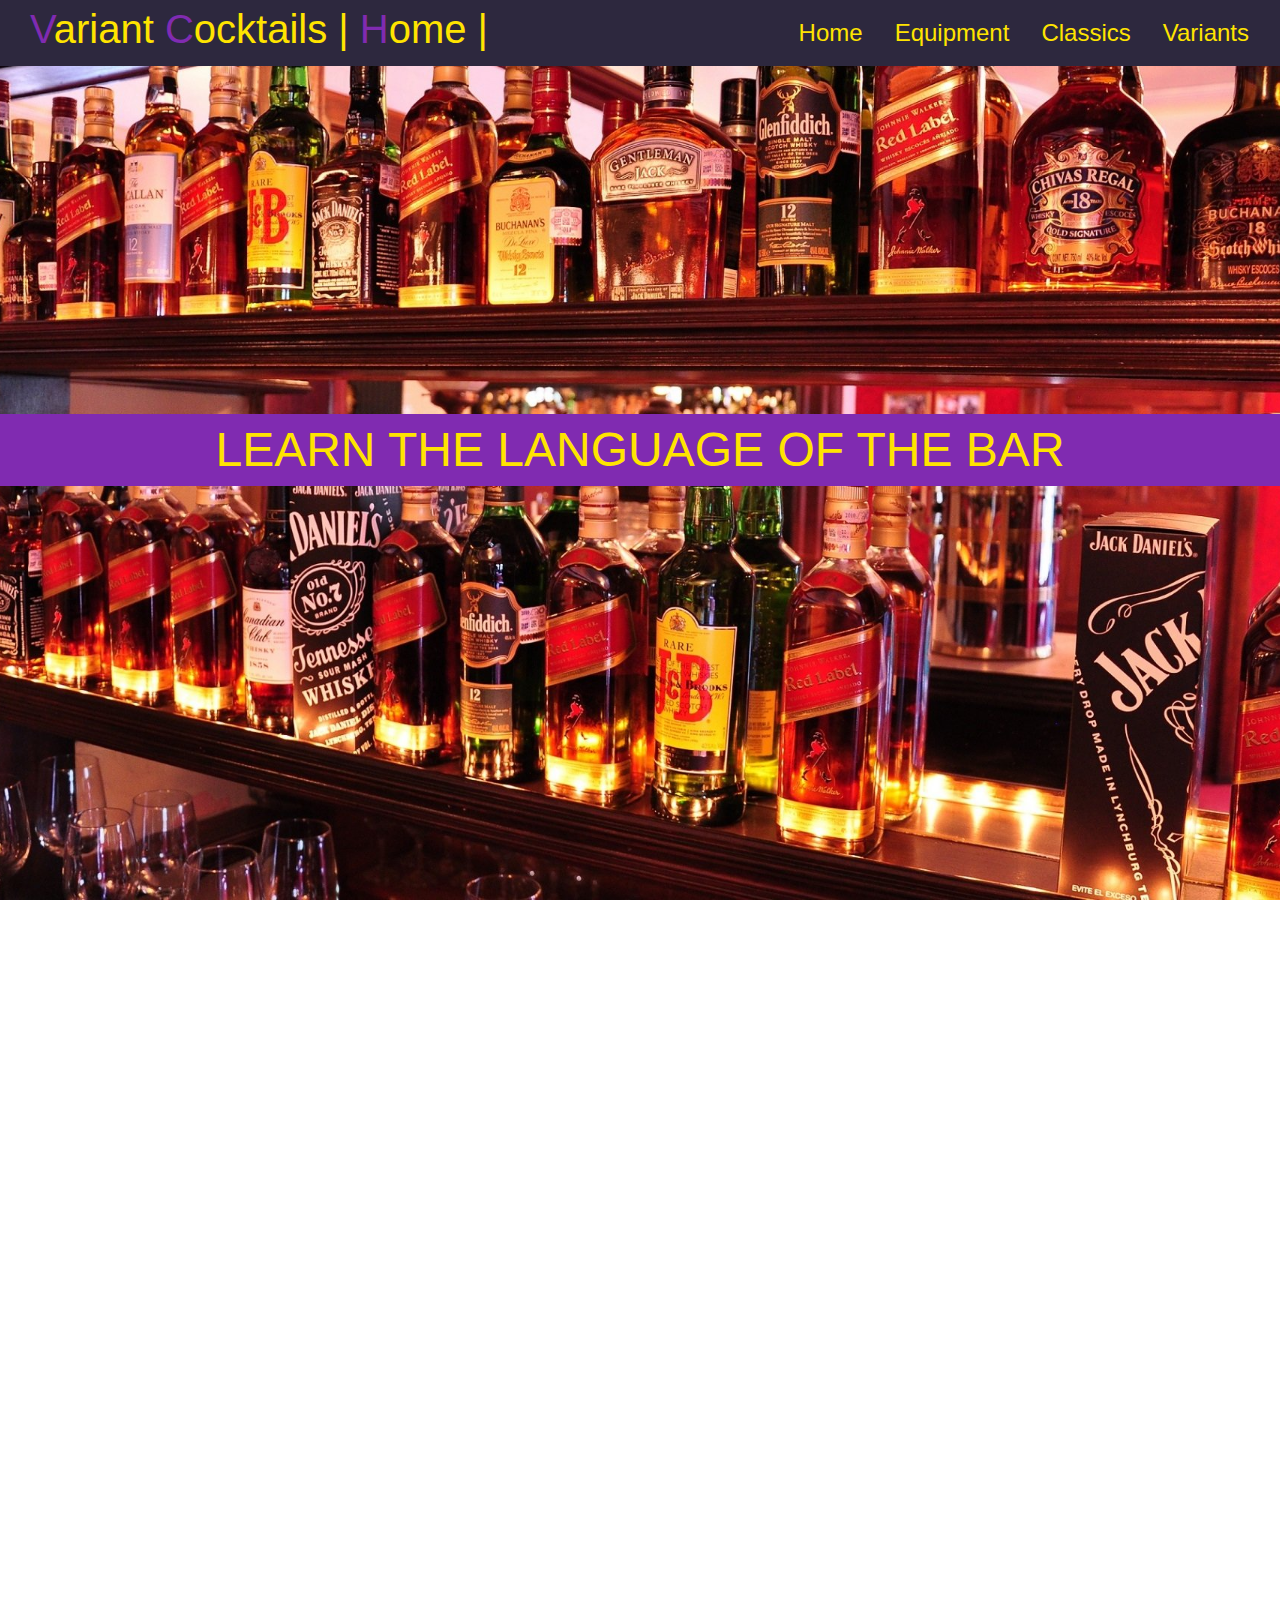
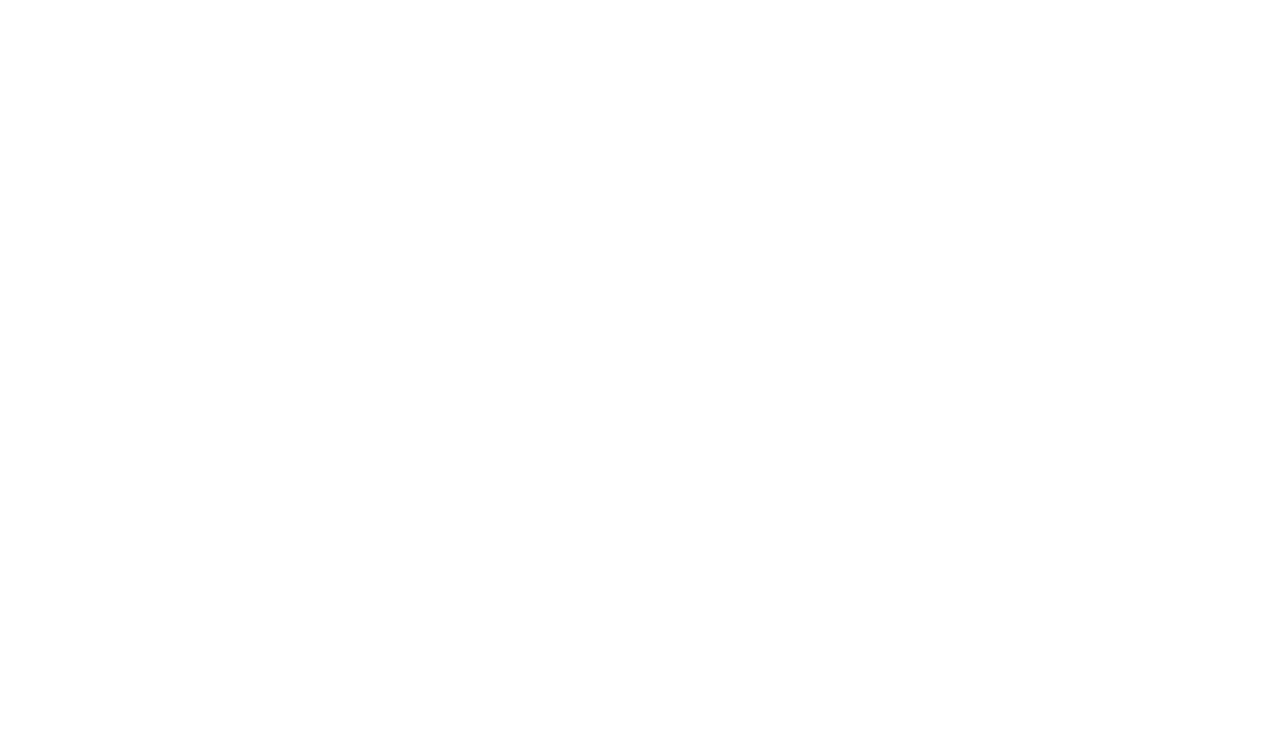
<file: index.html>
<!DOCTYPE html>
<html lang="en">

<head>
    <meta charset="UTF-8">
    <meta name="viewport" content="width=device-width, initial-scale=1.0">
    <meta http-equiv="X-UA-Compatible" content="ie=edge">
    <link rel="stylesheet" href="Assets/Css/styles.css">
    <title>Variant Cocktails</title>
</head>

<body>
    <a id="top"></a>
    <nav class="container-fluid">
        <div class="containernav">
            <div class="container">
                <a class="navbar-brand">
                    <h1 class="yellowtext"><span class="purptext">V</span>ariant <span class="purptext">C</span>ocktails
                        | <span class="headFont">
                            <span class="purptext">H</span class="yellowtext">ome |</span>
                    </h1>
                </a>
            </div>
            <div class="container1">
                <ul class="nav navbar-expand-lg">
                    <li class="nav-item"><a class="active nav-link" href="#">Home</a></li>
                    <li class="nav-item"><a class="nav-link" href="equip.html">Equipment</a></li>
                    <li class="nav-item"><a class="nav-link" href="classics.html">Classics</a></li>
                    <li class="nav-item"><a class="nav-link" href="variants.html">Variants</a></li>
                </ul>
            </div>
        </div>
    </nav>

    <!--this holds my image and text for the parallax effect-->
    <div class="parallax">
        <p id="paratext">LEARN THE LANGUAGE OF THE BAR</p>
    </div>

    <!--This is the image of the bartender and text below which is a little cocktail history-->
    <section class="imgBw flex purpback">
        <div class="row">
            <div class="col-sml">
                <div class="card">

                    <div class="card-body purpback yellowtext">
                        <h5 class="card-title flex">Cocktail History</h5>
                        <p class="card-text flex">
                            <p><strong>1920s</strong> During Prohibition, underground parties sold illegally distilled
                            liquor improved with honey, juice and other flavourings, which also disguised it and made it
                            easier to drink quickly – crucial when you could get raided by the police mid-sip.</p> ​

                            <p><strong>1930s</strong> In 1930s post-Prohibition, the emerging tiki culture spawned a surge of rum-related
                            “exotic” cocktails like the Mai Tai.</p>

                            <p><strong>1960s</strong> In the ’60s, cocktails – and cocktail parties – experienced another surge in
                            popularity, when a series of mass-produced products, including flavoured vodka, hit the
                            market.</p>

                            <p><strong>1980s and 90s</strong> Classic cocktails championed by the aforementioned Jerry Thomas returned to
                            prominence thanks to bartenders like “King Cocktail” of New York’s Rainbow Room, who is
                            recognised as reviving the profession. It was the beginning of a renaissance that continues
                            today.</p>

                            <p><strong>2000s</strong> Today’s focus on health and our appreciation of authenticity have in turn inspired the
                            drinks. You’ll recognise on-trend “craft” cocktails by their artisan ingredients; the
                            movement also places a focus on technique and is characterised by classic drinks, often with
                            a contemporary twist.</p></p>
                        <img src="Assets/Img/Bw_bar.jpg" class="card-img-bottom" alt="20th century bartender">
                    </div>
                </div>
            </div>
        </div>
    </section>


    <!-- Footer -->
    <footer class="page-footer font-small footback pt-4">

        <!-- Footer Links -->
        <div class="container-fluid text-center text-md-left">

            <!-- Grid row -->
            <div class="row">

                <!-- Grid column -->
                <div class="col-md-6 mt-md-0 mt-3">

                    <!-- Content -->
                    <h2 class="text-uppercase"><span class="purptext">V</span>ariant<span
                            class="purptext">C</span>ocktails</h2>
                    <p id="font">Here you can use rows and columns to organize your footer content.</p>

                </div>
                <!-- Grid column -->

                <hr class="clearfix w-100 d-md-none pb-3">

                <!-- Grid column -->
                <div class="col-md-3 mb-md-0 mb-3">

                    <!-- Links -->
                    <h5 class="text-uppercase text-center"><span class="purptext">Links</span></h5>

                    <ul class="list-unstyled">
                        <li>
                            <p id="font"><span class="purptext">Email:</span> Variantcocktails@live.co.nz</p>
                        </li>
                        <li>
                            <p id="font"><span class="purptext">Phone: </span> 027-7384421</p>
                        </li>
                        <li>
                            <a href="https://variantcocktails.blogspot.com/" target="_blank">
                                <p id="font"><span class="purptext">Blog: </span> <span class="yellowtext">
                                        Variantcocktails.blogspot.com</span></p>
                            </a>
                        </li>
                    </ul>

                </div>
                <!-- Grid column -->
                <div class="top">
                    <a href="#top" class="darkpurp radius50">Top</a>
                </div>

            </div>
            <!-- Grid row -->

        </div>
        <!-- Footer Links -->

    </footer>
    <!-- Footer -->
    <link rel="stylesheet" href="https://maxcdn.bootstrapcdn.com/bootstrap/4.0.0/css/bootstrap.min.css"
        integrity="sha384-Gn5384xqQ1aoWXA+058RXPxPg6fy4IWvTNh0E263XmFcJlSAwiGgFAW/dAiS6JXm" crossorigin="anonymous">
    <script src="https://code.jquery.com/jquery-3.3.1.slim.min.js"
        integrity="sha384-q8i/X+965DzO0rT7abK41JStQIAqVgRVzpbzo5smXKp4YfRvH+8abtTE1Pi6jizo" crossorigin="anonymous">
    </script>
    <script src="https://cdnjs.cloudflare.com/ajax/libs/popper.js/1.14.7/umd/popper.min.js"
        integrity="sha384-UO2eT0CpHqdSJQ6hJty5KVphtPhzWj9WO1clHTMGa3JDZwrnQq4sF86dIHNDz0W1" crossorigin="anonymous">
    </script>
    <script src="https://stackpath.bootstrapcdn.com/bootstrap/4.3.1/js/bootstrap.min.js"
        integrity="sha384-JjSmVgyd0p3pXB1rRibZUAYoIIy6OrQ6VrjIEaFf/nJGzIxFDsf4x0xIM+B07jRM" crossorigin="anonymous">
    </script>
</body>

</html>
</file>
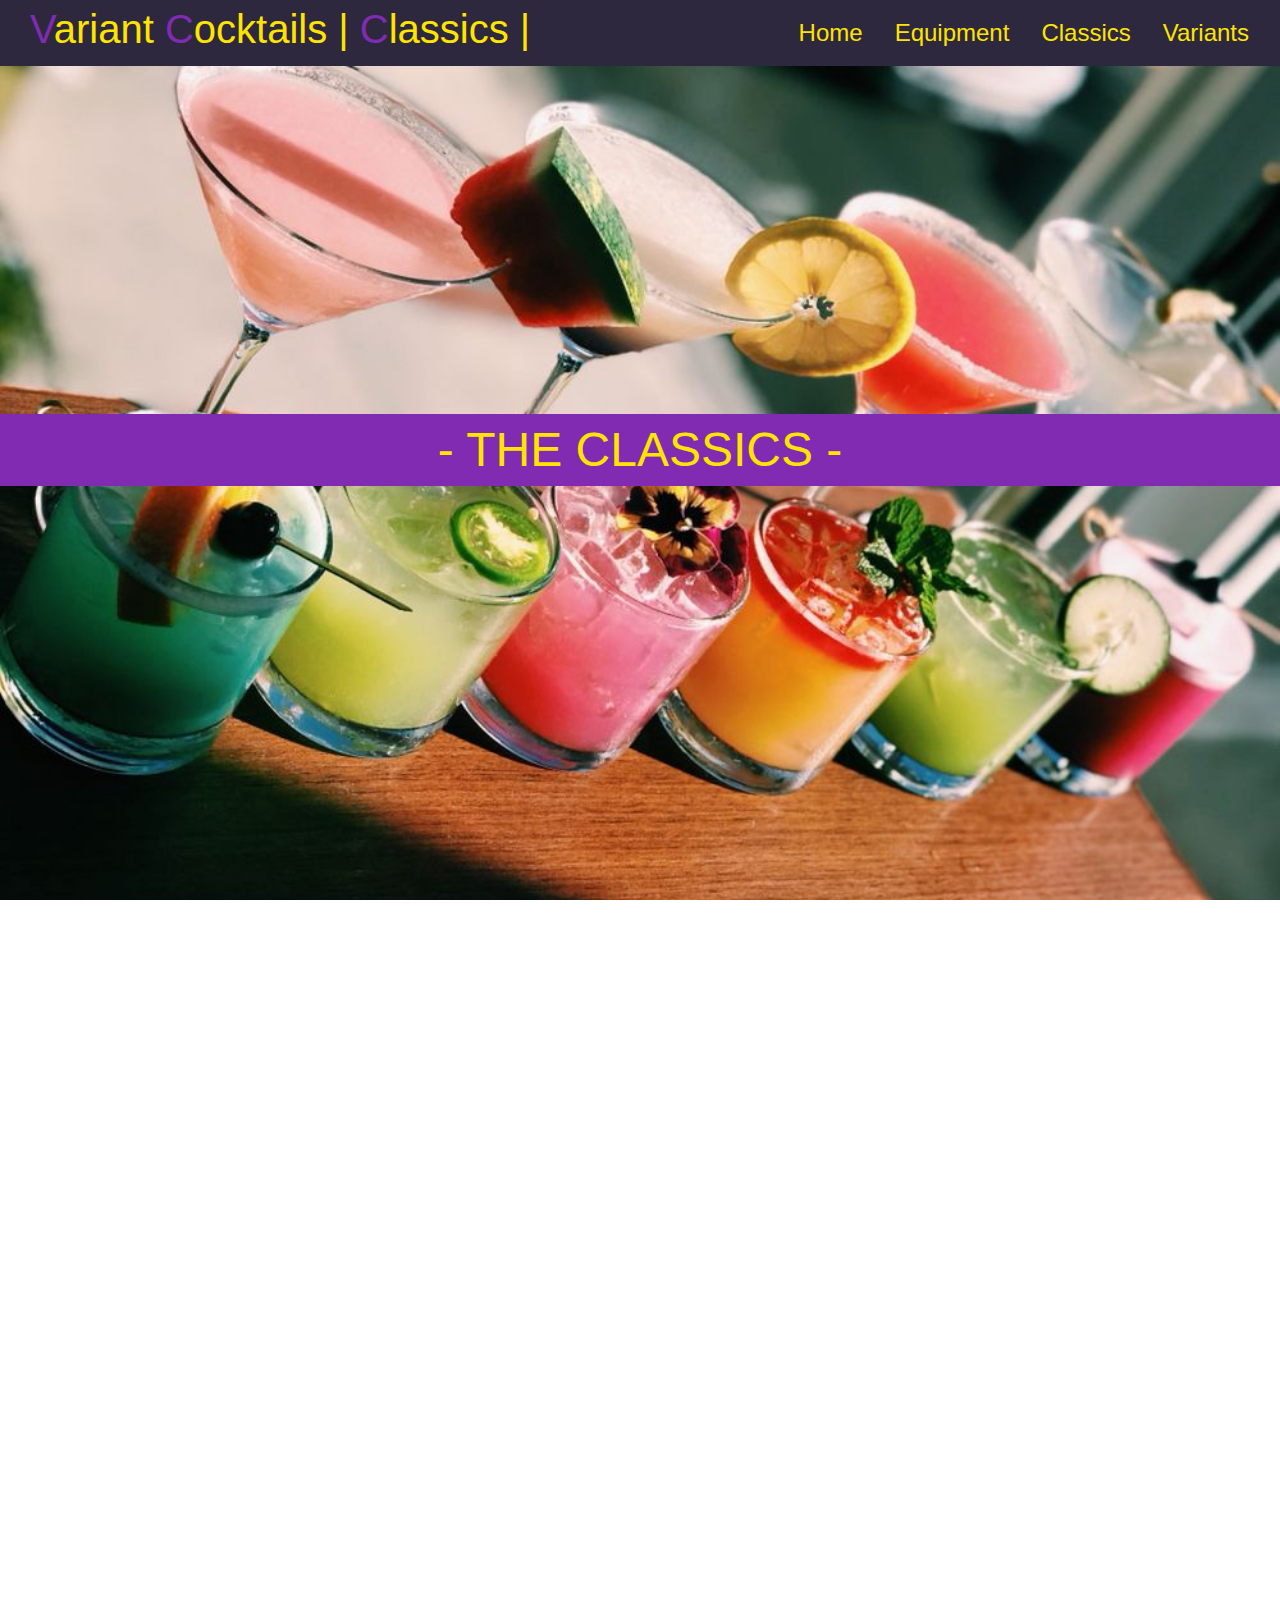
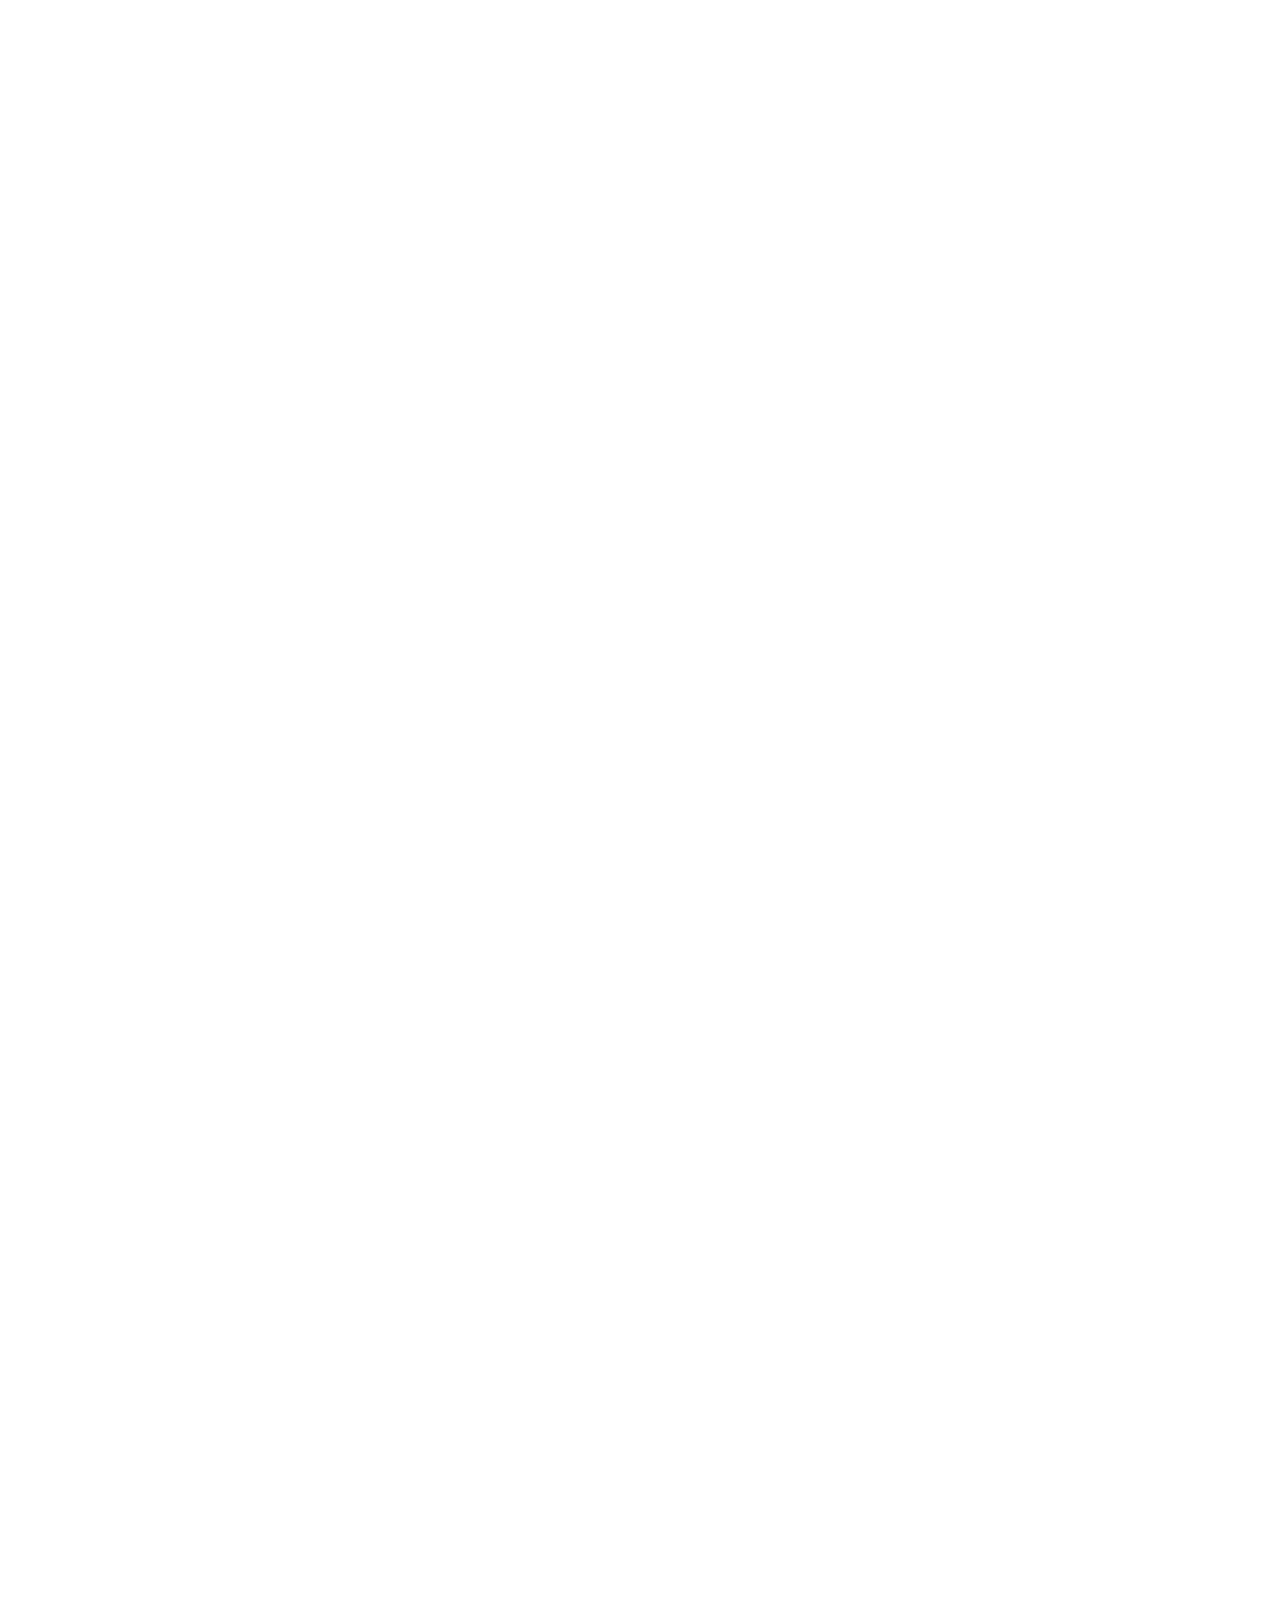
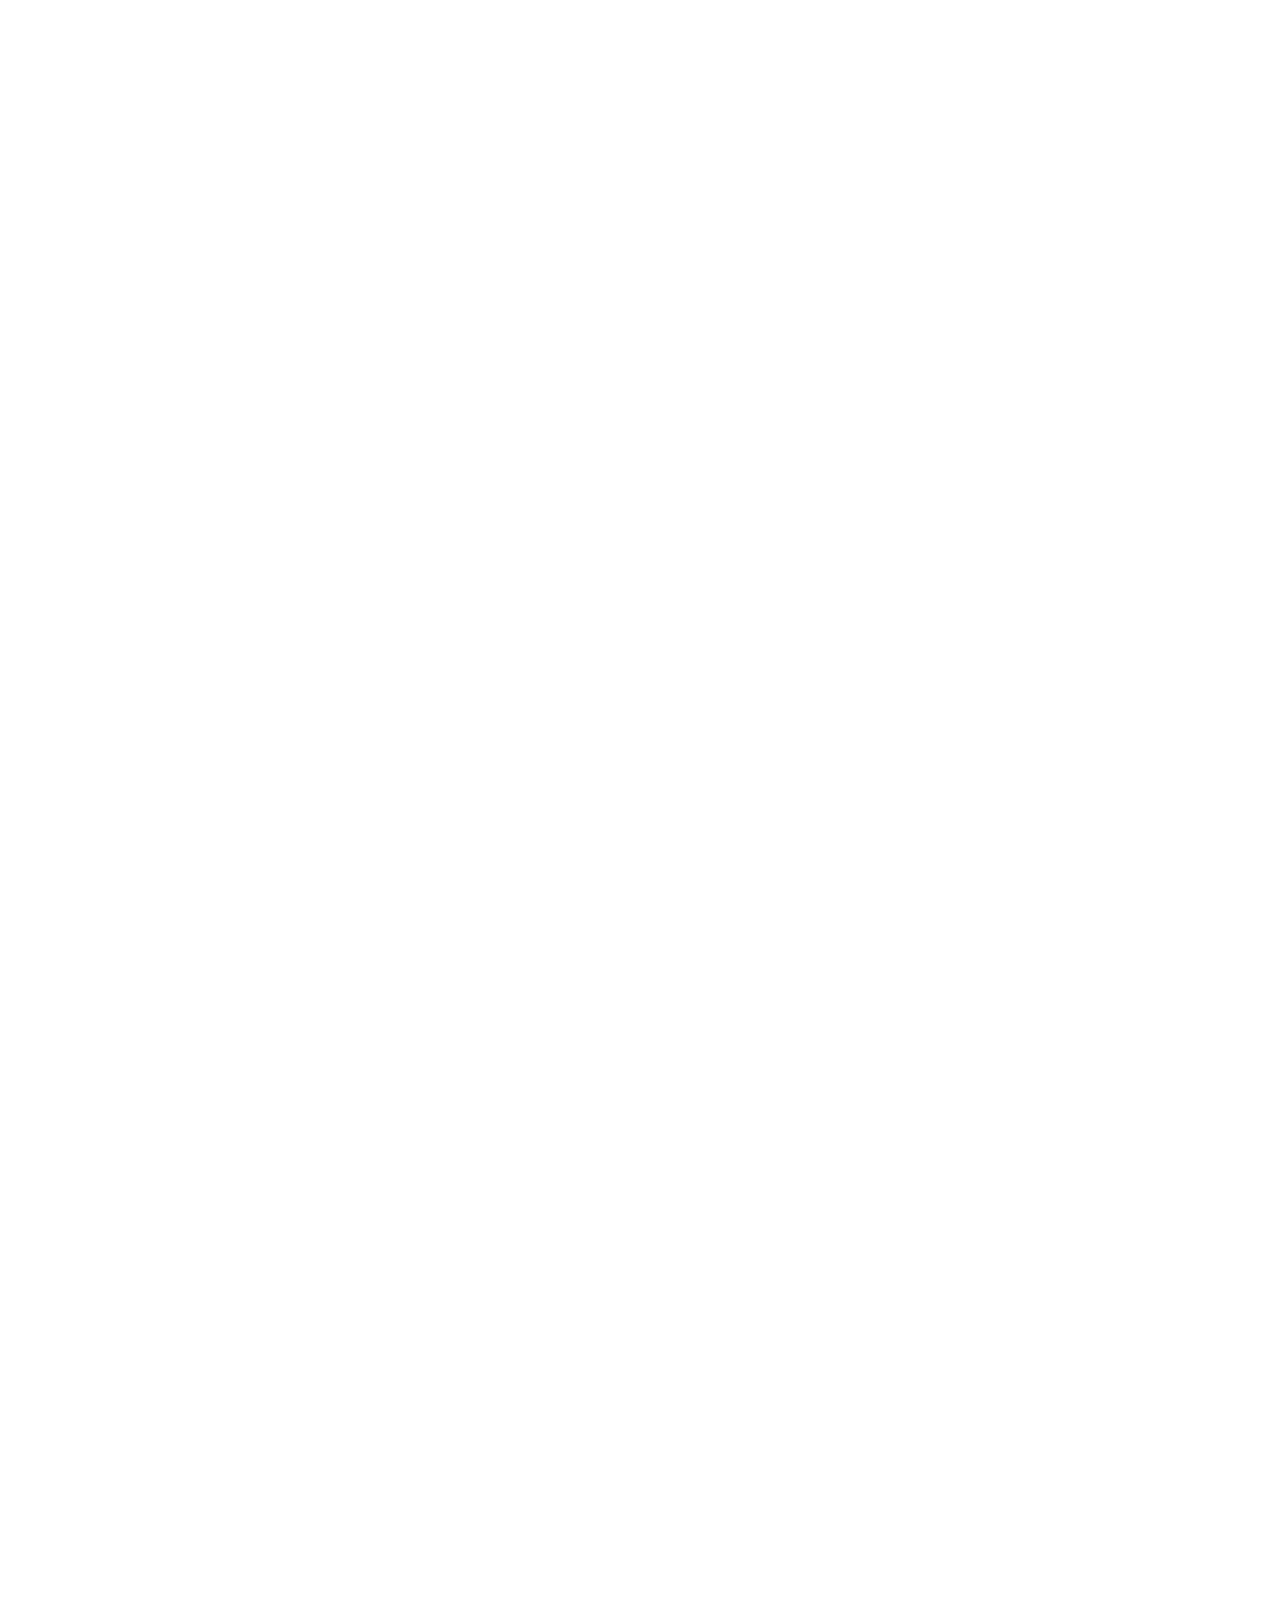
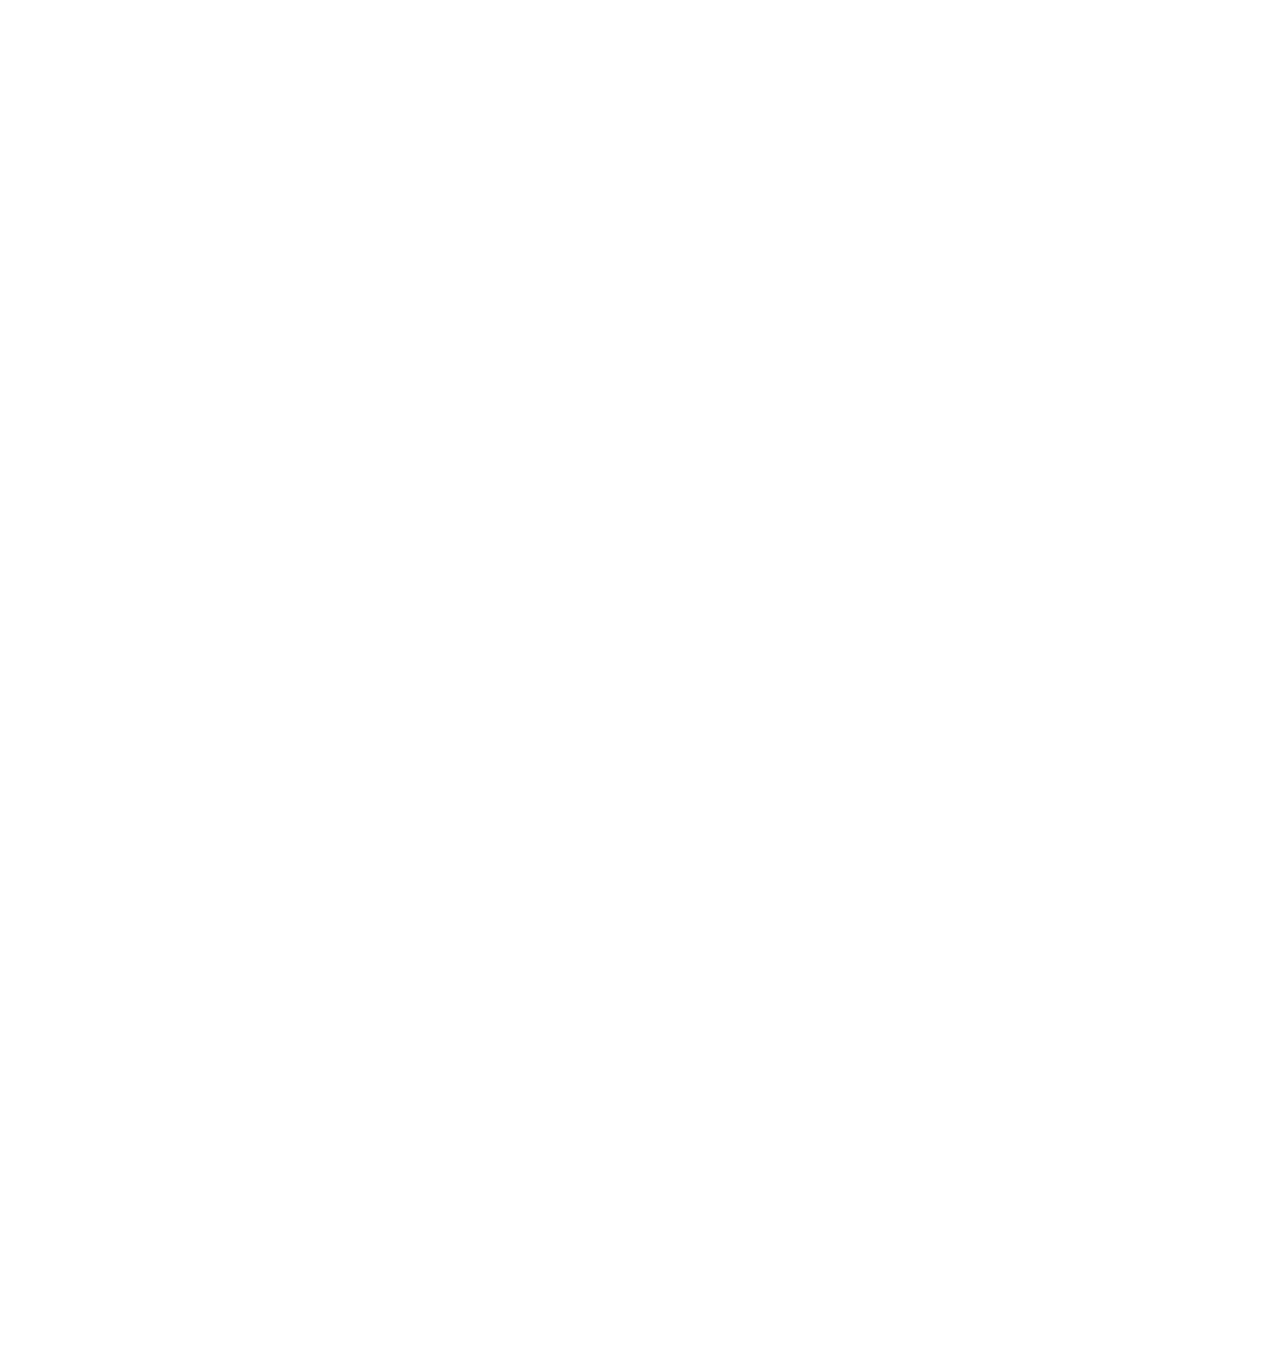
<file: classics.html>
<!DOCTYPE html>
<html lang="en">

<head>
    <meta charset="UTF-8">
    <meta name="viewport" content="width=device-width, initial-scale=1.0">
    <meta http-equiv="X-UA-Compatible" content="ie=edge">
    <link rel="stylesheet" href="https://maxcdn.bootstrapcdn.com/bootstrap/4.0.0/css/bootstrap.min.css"
        integrity="sha384-Gn5384xqQ1aoWXA+058RXPxPg6fy4IWvTNh0E263XmFcJlSAwiGgFAW/dAiS6JXm" crossorigin="anonymous">
    <link rel="stylesheet" href="Assets/Css/classics.css">
    <title>Classics Cocktails</title>
</head>

<body>
    <a id="top"></a>
    <nav class="container-fluid">
        <div class="containernav">
            <div class="container">
                <a href="#" class="navbar-brand">
                    <h1 class="yellowtext"><span class="purptext">V</span>ariant <span class="purptext">C</span>ocktails
                        | <span class="headFont">
                            <span class="purptext">C</span class="yellowtext">lassics |</span>
                    </h1>
                </a>
            </div>
            <div class="container1">
                <ul class="nav navbar-expand-lg">
                    <li class="nav-item"><a class="nav-link" href="index.html">Home</a></li>
                    <li class="active nav-item"><a class="nav-link" href="equip.html">Equipment</a></li>
                    <li class="nav-item"><a class="nav-link" href="#">Classics</a></li>
                    <li class="nav-item"><a class="nav-link" href="variants.html">Variants</a></li>
                </ul>
            </div>
        </div>
    </nav>

    <div class="parallax">
        <p id="paratext">- THE CLASSICS -</p>
    </div>

    <div class="row">
        <div class="spiritHeader">
            <h1 id="whiskey">WHISKEY</h1>
        </div>
    </div>
    <div class="row equip">

        <div class="equip1 contain">
            <img src="Assets\Img\whiskeySour.jpg" class="mainimgs">
            <h2>Whiskey Sour</h2>
            <ul>

                <li>2 parts bourbon</li>
                <li>1 part lemon juice</li>
                <li>½ part sugar syrup</li>
                <li>½ part egg white</li>
                <li>Cubed ice</li>
                <li>1 cherry and an orange slice</li>
            </ul>
            <h2>Instructions</h2>

            <p>Put ice and all of the ingredients into a shaker and shake hard for about 20 seconds to chill the liquid
                really well
                Strain the mix into a glass filled with ice and garnish with the cherry and orange slice

            </p>
        </div>
        <div class="equip1">
            <img src="Assets\Img\oldFashioned.jpg" class="mainimgs">
            <h2>Old Fashioned</h2>
            <ul>
                <li>2 teaspoons simple syrup</li>
                <li>1 teaspoon water</li>
                <li>2 dashes bitters</li>
                <li>1 cup ice cubes</li>
                <li>1 (1.5 fluid ounce) jigger bourbon whiskey</li>
                <li>1 slice orange</li>
                <li>1 maraschino cherry</li>
            </ul>
            <h2>Instructions</h2>
            <p>Pour the simple syrup, water, and bitters into a whiskey glass. Stir to combine, then place the ice cubes
                in the glass. Pour bourbon over the ice and garnish with the orange slice and maraschino cherry. </p>

        </div>

        <div class="row equip">
            <div class="spiritHeader">
                <h1 id="tequila">TEQUILA</h1>
            </div>



            <div class="equip1">
                <img src="Assets\Img\margarita.jpg" class="mainimgs">
                <h2>Margarita</h2>
                <ul>
                    <li>45ml Tequila</li>
                    <li>22.5ml triple sec liqueur</li>
                    <li>22.5ml lime juice</li>
                    <li>1 lime wedge</li>
                    <li>Salt</li>
                    <li>Ice</li>
                </ul>

                <h2>Instructions</h2>
                <p>

                    Chill your glass (the easiest way is to fill it with ice)
                    Put lots of ice and all of the ingredients into a shaker, then shake hard for about 30 seconds to
                    chill the liquid really well
                    Run a lime wedge around the outside of the rim of your glass before rolling the rim in salt
                    Double strain the mix into the glass

                </p>

            </div>
            <div class="equip1">
                <img src="Assets\Img\tequilaSunrise.jpg" class="mainimgs">
                <h2>Tequila Sunrise</h2>
                <ul>
                    <li>1 1/2 ounces tequila</li>
                    <li>3/4 cup orange juice </li>
                    <li>3/4 ounce grenadine syrup </li>
                    <li>Orange slice, for garnish </li>
                </ul>
                <h2>Instructions</h2>
                <p>In a highball glass filled with ice, pour in the tequila and orange juice. Slowly pour the grenadine
                    into the glass over the back of a spoon or by drizzling it down the side of the glass, allowing it
                    to settle at the bottom. Garnish with an orange slice and maraschino cherry.</p>
            </div>
        </div>

        <div class="row">
            <div class="spiritHeader">
                <h1 id="gin">GIN</h1>
            </div>

            <div class="row equip">
                <div class="equip1">
                    <img src="Assets\Img\Negroni.jpg" class="mainimgs">
                    <h2>Negroni</h2>
                    <ul>
                        <li> 1 oz London dry gin </li>
                        <li> 1 oz Campari </li>
                        <li> 1 oz vermouth rosso </li>
                    </ul>
                    <h2>Instructions</h2>
                    <p>
                        Add the ingredients together in a cocktail shaker.
                        Shake well with cracked ice.
                        Strain into a glass over cubed ice.
                        Garnish with a twist of orange peel.</p>
                </div>
                <div class="equip1">
                    <img src="Assets\Img\Martini.jpg" class="mainimgs">
                    <h2>Martini</h2>
                    <ul>
                        <li>2 1/2 ounces gin</li>
                        <li>1/2 ounce dry vermouth </li>
                        <li>Garnish: 1 or 3 olives or a lemon twist</li>

                    </ul>
                    <h2>Instructions</h2>
                    <p>In a mixing glass filled with ice cubes, combine the gin and vermouth, pouring more or less
                        vermouth to your taste.Stir for 30 seconds.Strain into a chilled cocktail glass.</p>
                </div>
            </div>
        </div>
        <div class="row">
            <div class="spiritHeader">
                <h1 id="vodka">VODKA</h1>
            </div>

            <div class="row equip">
                <div class="equip1">
                    <img src="Assets\Img\300_300_espressomartini.jpg" class="mainimgs">
                    <h2>Esspresso Martini</h2>
                    <ul>
                        <li>30ml Esspresso</li>
                        <li>30ml Kahlua</li>
                        <li>30ml Vodka</li>
                    </ul>
                    <h2>Instructions</h2>
                    <p>Shake the Kahlúa, Absolut Vodka and espresso together with plenty of ice. Strain into a cocktail
                        glass to get rid of all the small ice chips. Tip: Shake for like 10 seconds for optimal
                        frothiness. </p>
                </div>
                <div class="equip1">
                    <img src="Assets\Img\MoswowMule.jpg" class="mainimgs">
                    <h2>Moscow Mule</h2>
                    <ul>
                        <li>45ml Vodka</li>
                        <li>15ml Lime Juice</li>
                        <li>Ginger Beer</li>
                        <li>Lime Wedge</li>
                    </ul>
                    <h2>Instructions</h2>
                    <p>
                        Pour vodka and lime juice into a mug; add ice cubes and ginger beer. Stir to combine.
                        Drop a lime wedge into the mug for garnish.
                    </p>
                </div>
                <div class="row">
                    <div class="spiritHeader">
                        <h1 id="Rum">RUM</h1>
                    </div>

                    <div class="row equip">
                        <div class="equip1">
                            <img src="Assets\Img\DarkStormy.jpg" class="mainimgs">
                            <h2>Dark and Stormy</h2>
                            <ul>
                                <li>2 ounces dark rum</li>
                                <li>5 ounces ginger beer</li>
                                <li>Lime wedge</li>
                            </ul>
                            <h2>Instructions</h2>
                            <p>Pour the rum over ice in highball and fill with ginger beer. Squeeze in the lime wedge.
                            </p>
                        </div>
                        <div class="equip1">
                            <img src="Assets/Img/Mojito3.jpg" class="mainimgs">
                            <h2>Mojito</h2>
                            <ul>
                                <li>2 parts White Rum</li>
                                <li>½ fresh lime</li>
                                <li>12 fresh mint leaves</li>
                                <li>10ml Sugar syrup</li>
                                <li>Dash of soda water</li>
                                <li>Sprig of Fresh Mint</li>
                            </ul>
                            <h2>Instructions</h2>
                            <p>

                                Put the four lime wedges into a glass, then add the sugar syrup and muddle (squish everything
                                together) to release the lime juice
                                Put the mint leaves on one hand and clap. This bruises the leaves and releases the
                                aroma. Rub the mint leaves around the rim of the glass and drop them in. Use a muddler,
                                bar spoon (or even a rolling pin) to gently push the mint down into the lime juice
                                Half fill the glass with crushed ice and pour in the white rum. Stir the mix
                                together.
                                Top up with crushed ice, a splash of the soda water and garnish it with a sprig of mint

                            </p>
                        </div>
                    </div>
                </div>
            </div>

        </div>

        <!-- Footer -->
        <footer class="page-footer font-small footback pt-4">

            <!-- Footer Links -->
            <div class="container-fluid text-center text-md-left">

                <!-- Grid row -->
                <div class="row">

                    <!-- Grid column -->
                    <div class="col-md-6 mt-md-0 mt-3">

                        <!-- Content -->
                        <h2 class="text-uppercase"><span class="purptext">V</span>ariant<span
                                class="purptext">C</span>ocktails</h2>
                        <p id="font">Here you can use rows and columns to organize your footer content.</p>

                    </div>
                    <!-- Grid column -->

                    <hr class="clearfix w-100 d-md-none pb-3">

                    <!-- Grid column -->
                    <div class="col-md-3 mb-md-0 mb-3">

                        <!-- Links -->
                        <h5 class="text-uppercase text-center"><span class="purptext">Contact Us:</span></h5>

                        <ul class="list-unstyled">
                            <li>
                                <p id="font"><span class="purptext">Email:</span> Variantcocktails@live.co.nz</p>
                            </li>
                            <li>
                                <p id="font"><span class="purptext">Phone: </span> 027-7384421</p>
                            </li>
                            <li>
                                <a href="https://variantcocktails.blogspot.com/" target="_blank">
                                    <p id="font"><span class="purptext">Blog: </span> <span class="yellowtext">
                                            Variantcocktails.blogspot.com</span></p>
                                </a>
                            </li>
                        </ul>

                    </div>
                    <!-- Grid column -->
                    <div class="top">
                        <a href="#top" class="darkpurp radius50">Top</a>
                    </div>

                </div>
                <!-- Grid row -->

            </div>
            <!-- Footer Links -->

        </footer>
        <!-- Footer -->



</body>

</html>
</file>
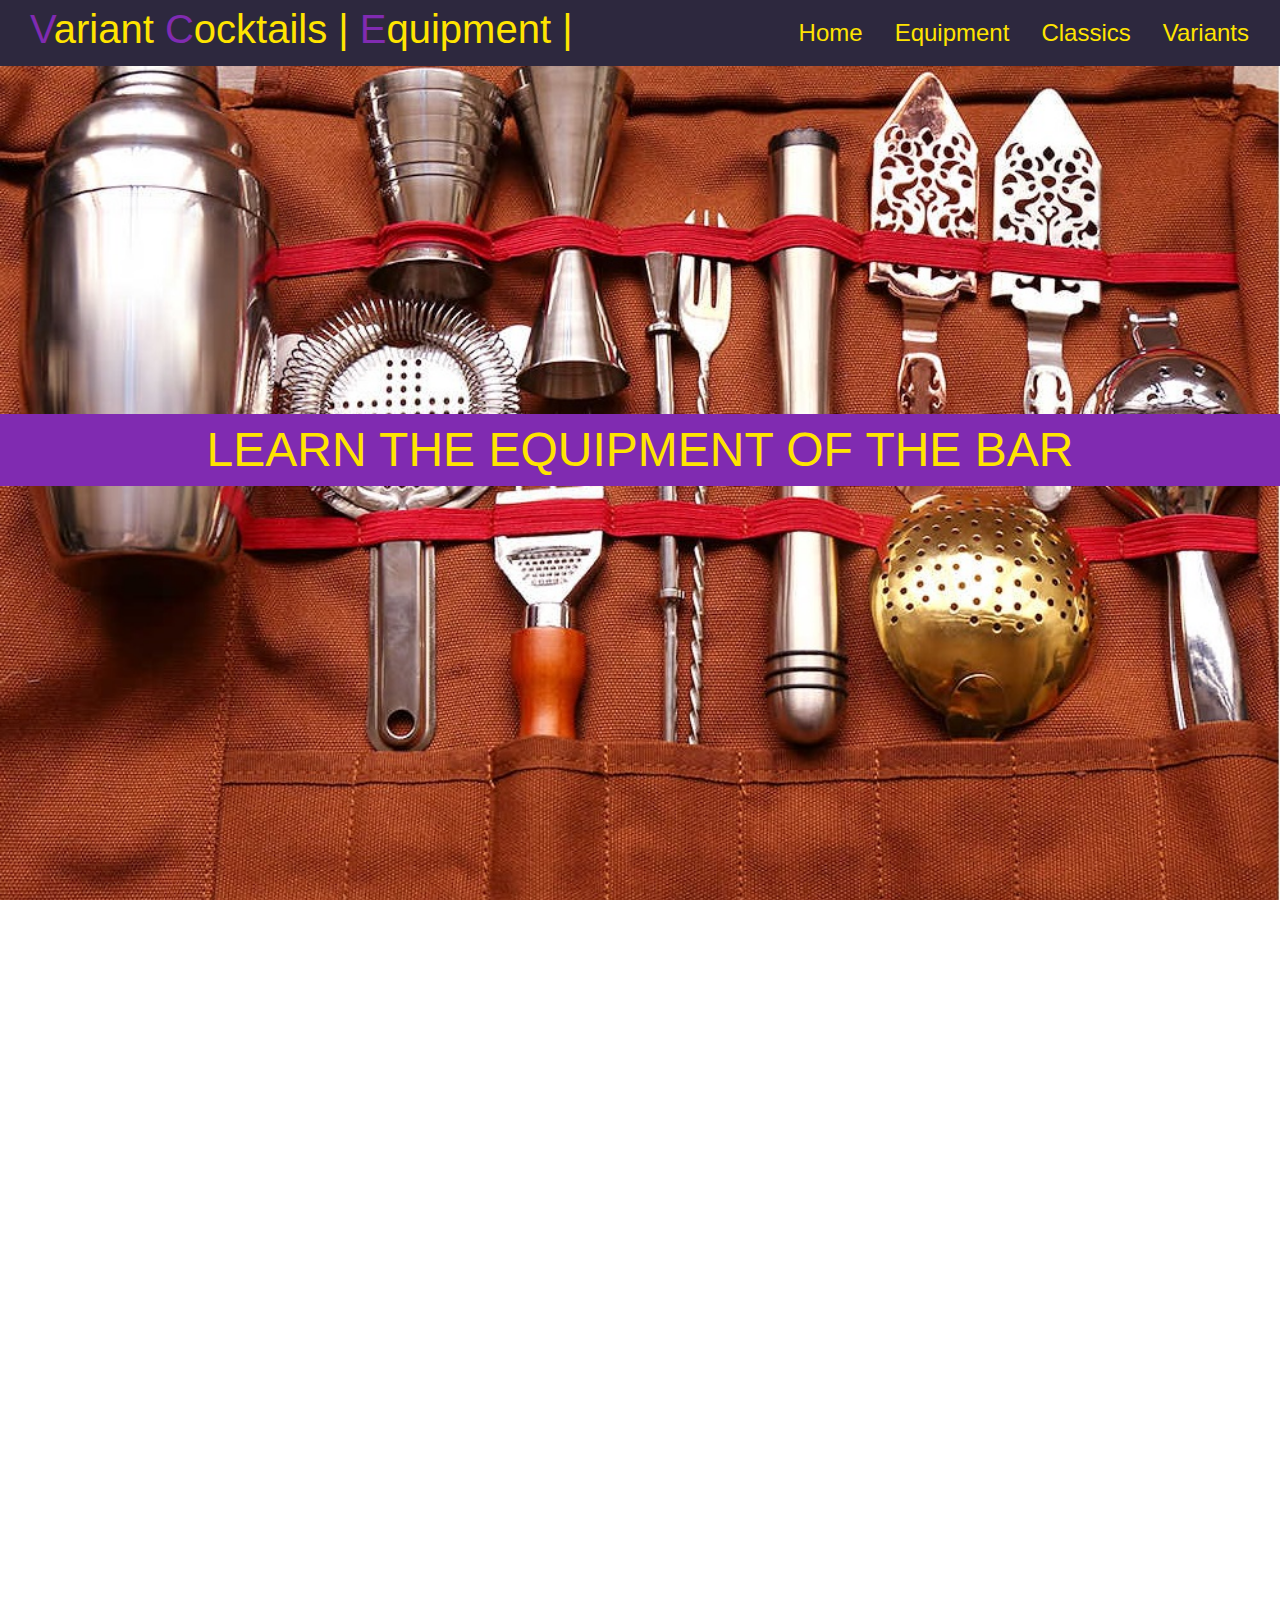
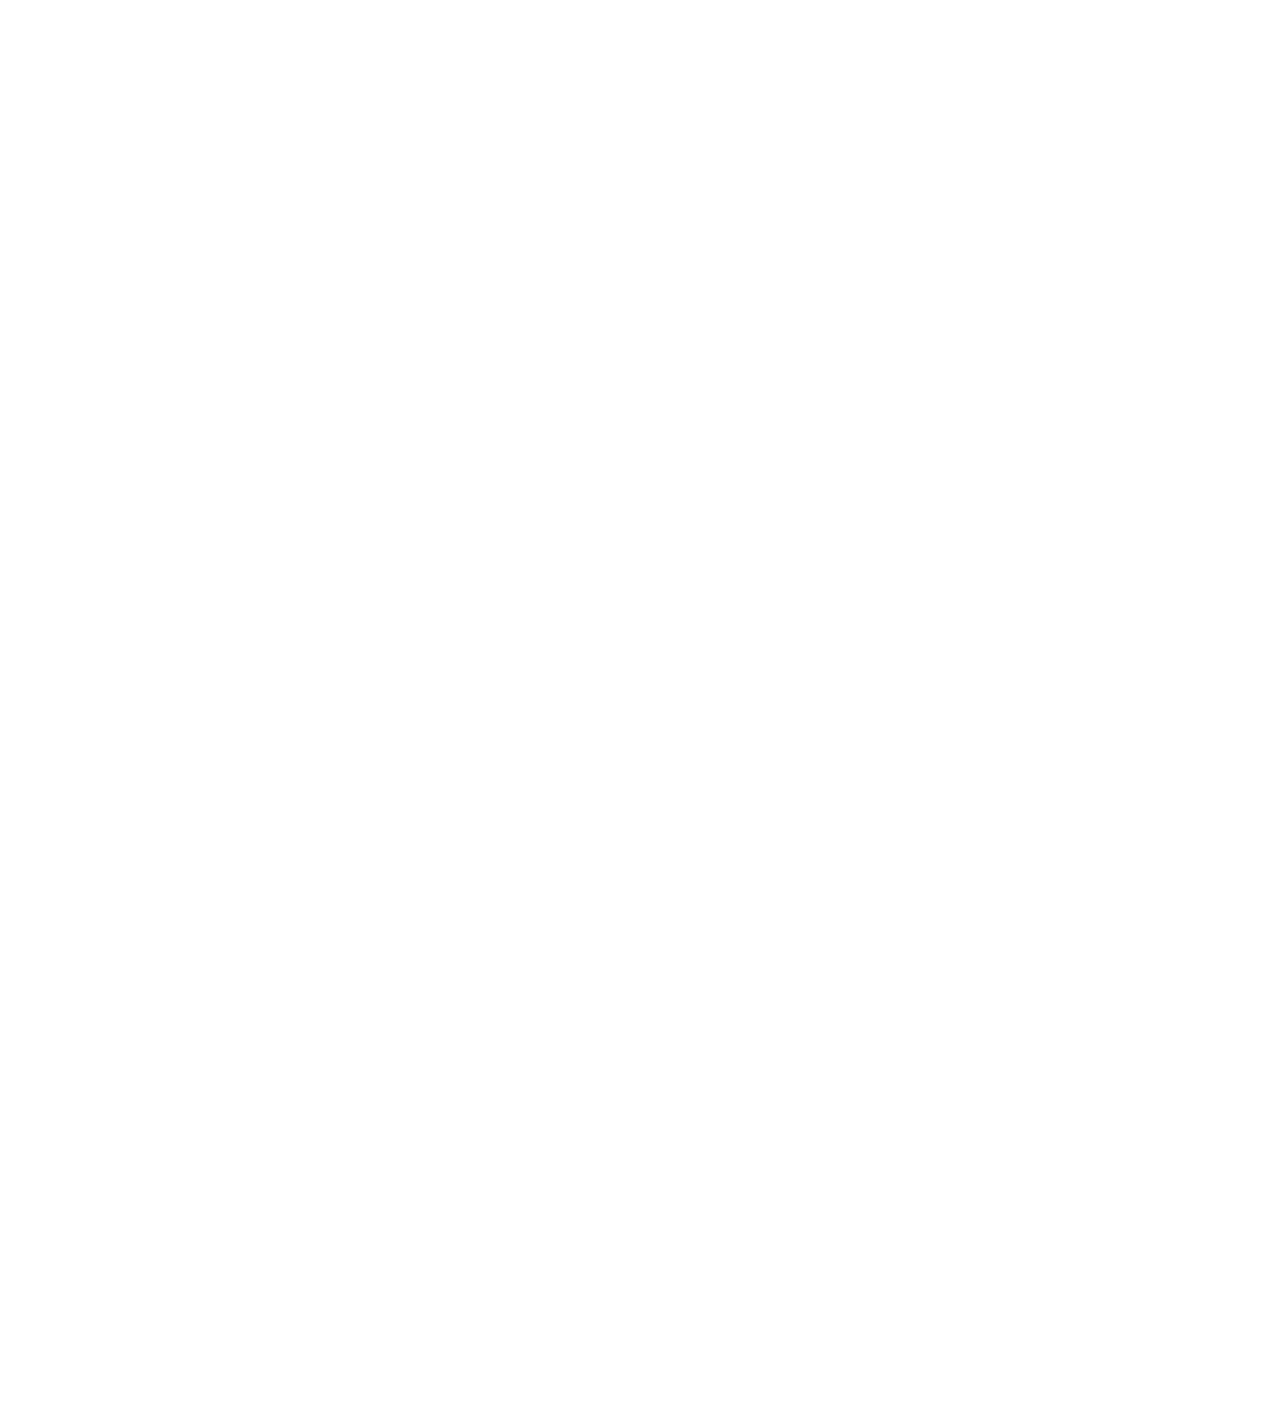
<file: equip.html>
<!DOCTYPE html>
<html lang="en">

<head>
    <meta charset="UTF-8">
    <meta name="viewport" content="width=device-width, initial-scale=1.0">
    <meta http-equiv="X-UA-Compatible" content="ie=edge">
    <link rel="stylesheet" href="https://maxcdn.bootstrapcdn.com/bootstrap/4.0.0/css/bootstrap.min.css"
        integrity="sha384-Gn5384xqQ1aoWXA+058RXPxPg6fy4IWvTNh0E263XmFcJlSAwiGgFAW/dAiS6JXm" crossorigin="anonymous">
    <link rel="stylesheet" href="Assets/Css/equip.css">
    <title>Equipment</title>
</head>

<body>
    <a id="top"></a>
    <nav class="container-fluid">
        <div class="containernav">
            <div class="container">
                <a href="#" class="navbar-brand">
                    <h1 class="yellowtext"><span class="purptext">V</span>ariant <span class="purptext">C</span>ocktails
                        |  <span class="headFont">
                                <span class="purptext">E</span class="yellowtext">quipment |</span>
                    </h1>
                </a>
            </div>
            <div class="container1">
                <ul class="nav navbar-expand-lg">
                    <li class="nav-item"><a class=" nav-link" href="index.html">Home</a></li>
                    <li class="active nav-item"><a class="nav-link" href="#">Equipment</a></li>
                    <li class="nav-item"><a class="nav-link" href="classics.html">Classics</a></li>
                    <li class="nav-item"><a class="nav-link" href="variants.html">Variants</a></li>
                </ul>
            </div>
        </div>
    </nav>

    <!--this holds my image and text for the parallax effect-->
    <div class="parallax">
        <p id="paratext">LEARN THE EQUIPMENT OF THE BAR</p>
    </div>

    <div class="row equip">
        <div class="equip1">
            <img src="Assets\Img\bostonShaker.jpg" class="mainimgs">
            <h2>Boston Shaker</h2>
            <p>is a two-piece device that is simple and effective. Typically there is one larger tin that is accompanied
                by another smaller mixing vessel which can be made of glass or metal.While simple in design, the Boston
                Shaker may take a bit of skill to use. Assembling this shaker must be done carefully to ensure that a
                water tight seal is achieved or you’ll be wearing a cocktail. In addition separating the parts of the
                Boston Shaker must also be done with care, especially when using a pint glass because it can be easily
                broken.</p>
        </div>
        <div class="equip1">
            <img src="Assets\Img\barJigger.jpg" class="mainimgs">
            <h2>Jigger</h2>
            <p>is a bartending tool used to portion liquor when making cocktails. Available in many an assortment of
                sizes and styles, bar jiggers help bartenders prepare drinks quickly and consistently. While speed
                probably isn’t a big requirement for home bartenders, consistency is important as you learn the
                difference between an enjoyable cocktail and footwash, so it’s a good idea to prepare your drinks in a
                consistent manner and a jigger measurement will help you do that.</p>

        </div>
        <div class="equip1">
            <img src="Assets\Img\barStrainer.jpg" class="mainimgs">
            <h2>Hawthorne Strainer</h2>
            <p>Simply put, a cocktail strainer is a bartending tool used to remove solid materials from the liquid in
                the making of a drink. Also known as a bar strainer, the cocktail strainer is typically used after a
                drink has been shaken or stirred to remove the ice, fruit or other solids that shouldn’t find their way
                into the resulting cocktail.</p>

        </div>
        <div class="equip1">
            <img src="Assets\Img\mexelbow.png" class="mainimgs">
            <h2>Mexican Elbow</h2>
            <p>This simple, lightweight, handheld tool comes in sizes that are perfect for pressing fresh lemon, lime,
                or orange juice without losing a drop. Simply cut your fruit in half across the middle. Place the cut
                side down into the half of the press that has holes. Flip the other half of the press over the fruit so
                you can grasp both handles in one hand. Then squeeze down. No pith. No pips. Just fresh juice into your
                mixing glass, ready and waiting for the addition of your other ingredients.</p>
        </div>
        <div class="equip1">
            <img src="Assets\Img\muddler.jpg" class="mainimgs">
            <h2>Muddler</h2>
            <p>The Muddler is the oldest and most rudimentary of bartending tools and its necessity behind the bar is
                not to be understated. The Muddler is used to extract flavours and aromas from delicate herbs and fresh
                fruits, as well as to integrate granulated or cubed sugar into cocktails; all achieved through the
                process of muddling. For such a simple tool there are a lot of variations of The Muddler out there on
                the market. </p>
        </div>
        <div class="equip1">
            <img src="Assets\Img\simpleSyrup.jpg" class="mainimgs">
            <h2>Simple Syrup</h2>
            <p>Also referred to as "sugar syrup," simple syrup is a liquefied form of sugar that is commonly used to
                sweeten cocktails, iced tea, iced coffee, lemonade, and other cold drinks. Because it is a liquid
                sweetener, it is much easier to blend into cold beverages than regular sugar.</p>
            <p>Recipe: equal parts sugar and hot/warm water, simmer and stir till disolved.</p>
        </div>
    </div>
    </div>

   
    <!-- Footer -->
    <footer class="page-footer font-small footback pt-4">

        <!-- Footer Links -->
        <div class="container-fluid text-center text-md-left">

            <!-- Grid row -->
            <div class="row">

                <!-- Grid column -->
                <div class="col-md-6 mt-md-0 mt-3">

                    <!-- Content -->
                    <h2 class="text-uppercase"><span class="purptext">V</span>ariant<span class="purptext">C</span>ocktails</h2>
                    <p id="font">Here you can use rows and columns to organize your footer content.</p>

                </div>
                <!-- Grid column -->

                <hr class="clearfix w-100 d-md-none pb-3">

                <!-- Grid column -->
                <div class="col-md-3 mb-md-0 mb-3">

                    <!-- Links -->
                    <h5 class="text-uppercase text-center"><span class="purptext">Links</span></h5>

                    <ul class="list-unstyled">
                        <li>
                            <p id="font"><span class="purptext">Email:</span> Variantcocktails@live.co.nz</p>
                        </li>
                        <li>
                            <p id="font"><span class="purptext">Phone: </span> 027-7384421</p>
                        </li>
                        <li>
                            <a href="https://variantcocktails.blogspot.com/" target="_blank"><p id="font"><span class="purptext">Blog: </span> <span class="yellowtext">
                                Variantcocktails.blogspot.com</span></p></a>
                        </li>
                    </ul>

                </div>
                <!-- Grid column -->
                <div class="top">
                    <a href="#top" class="darkpurp radius50">Top</a>
                </div>

            </div>
            <!-- Grid row -->

        </div>
        <!-- Footer Links -->

    </footer>
    <!-- Footer -->

</body>

</html>
</file>
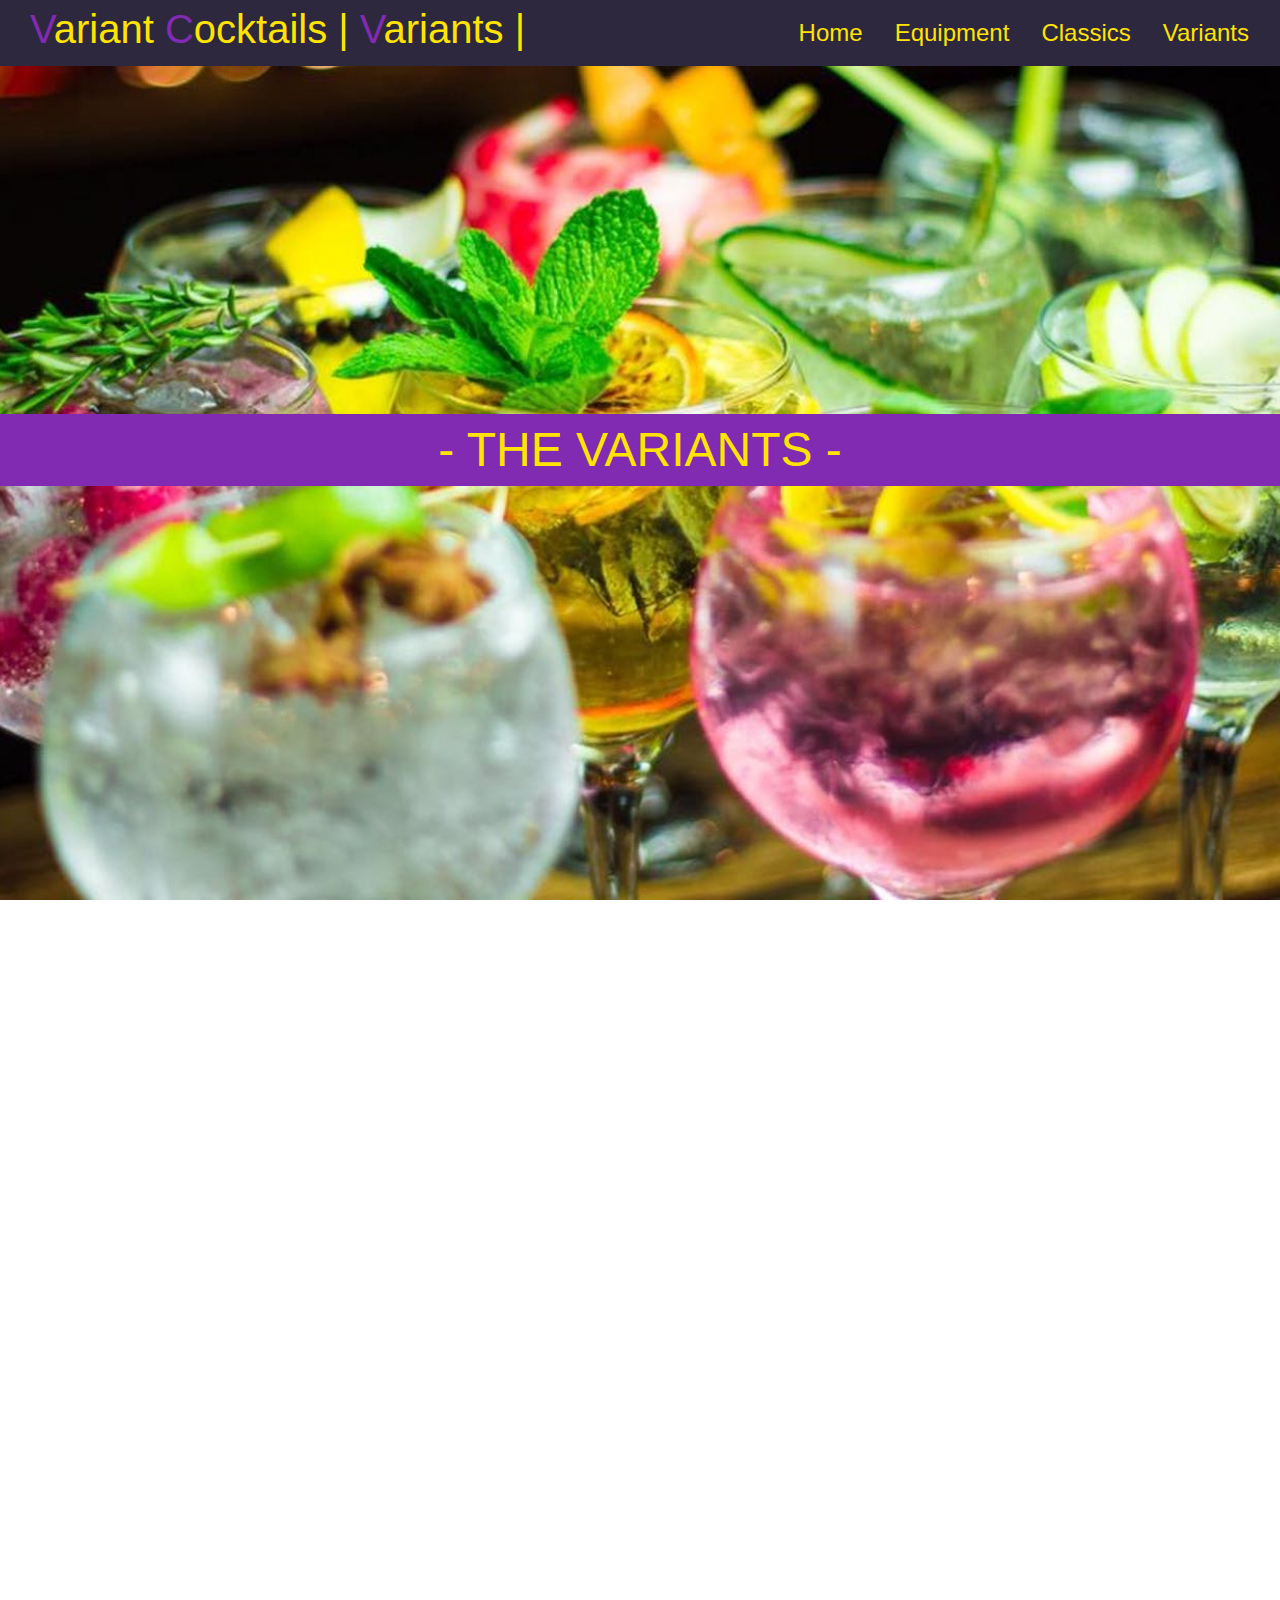
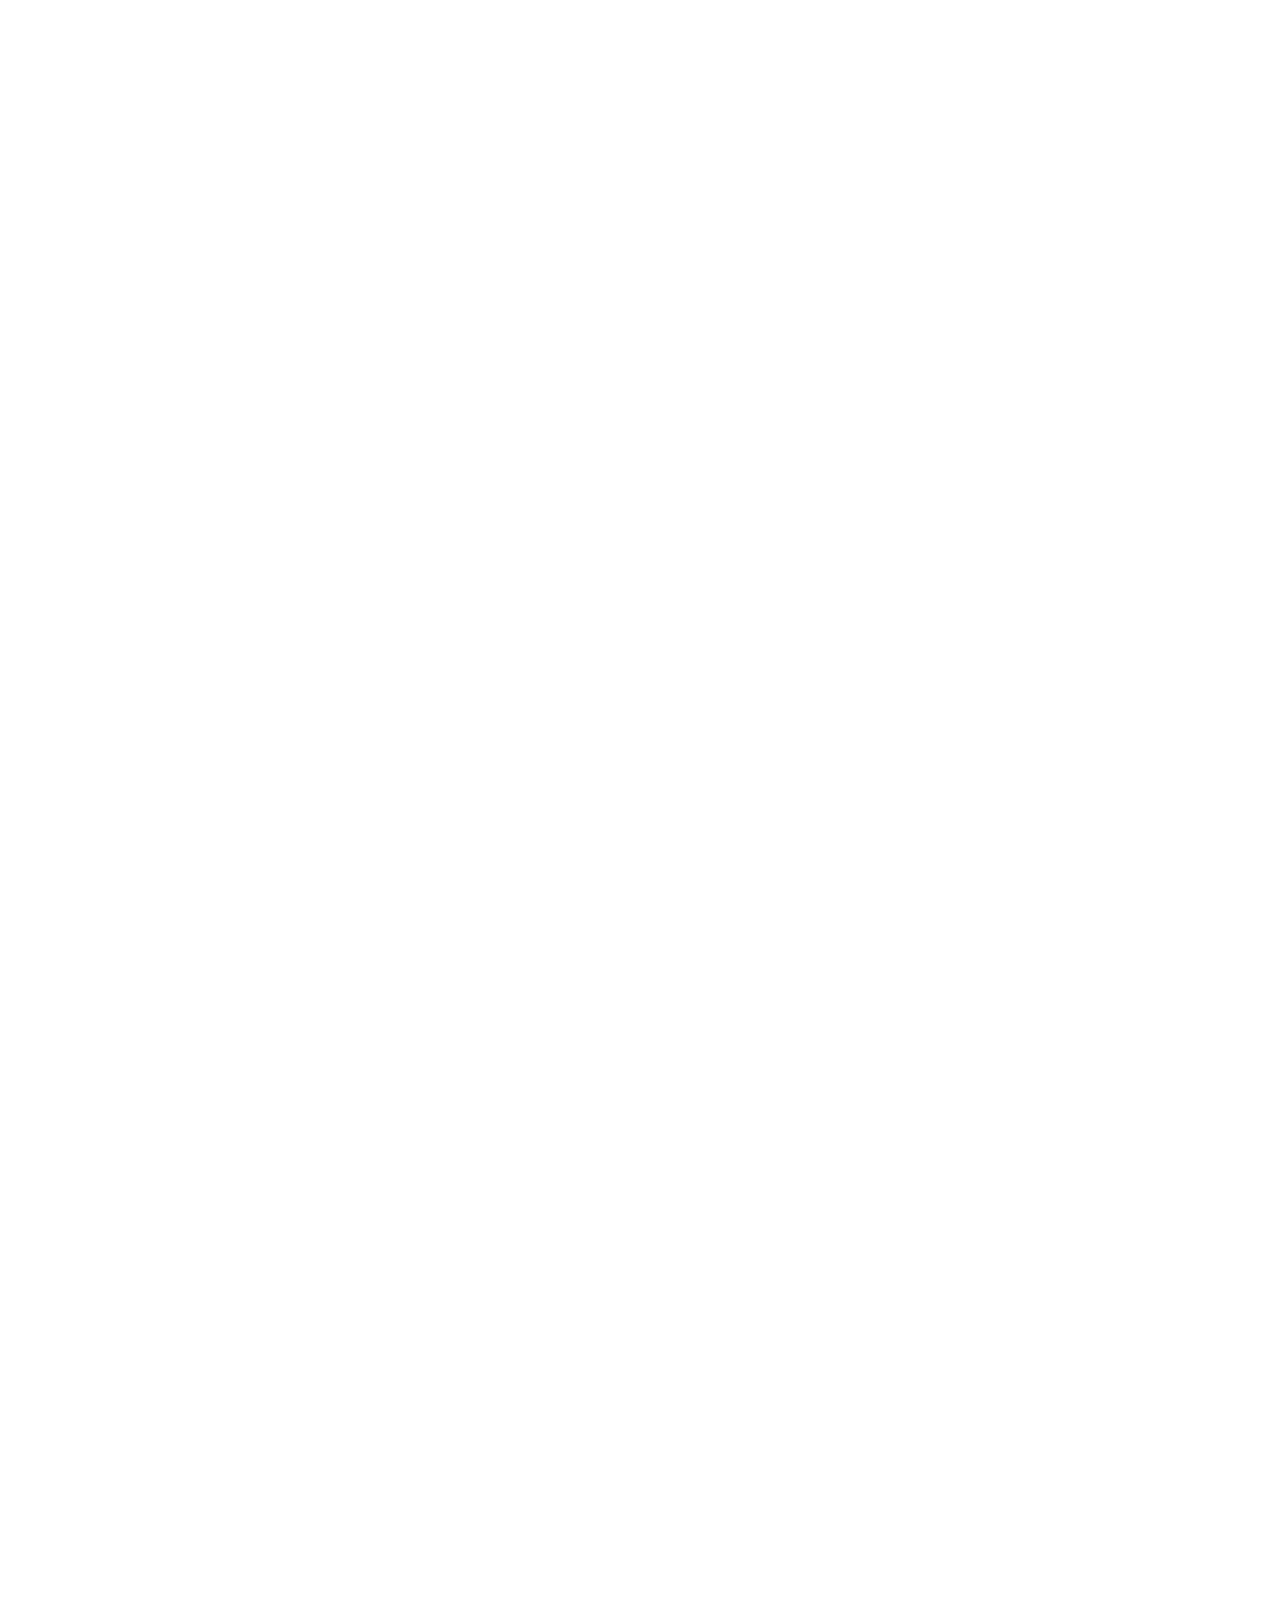
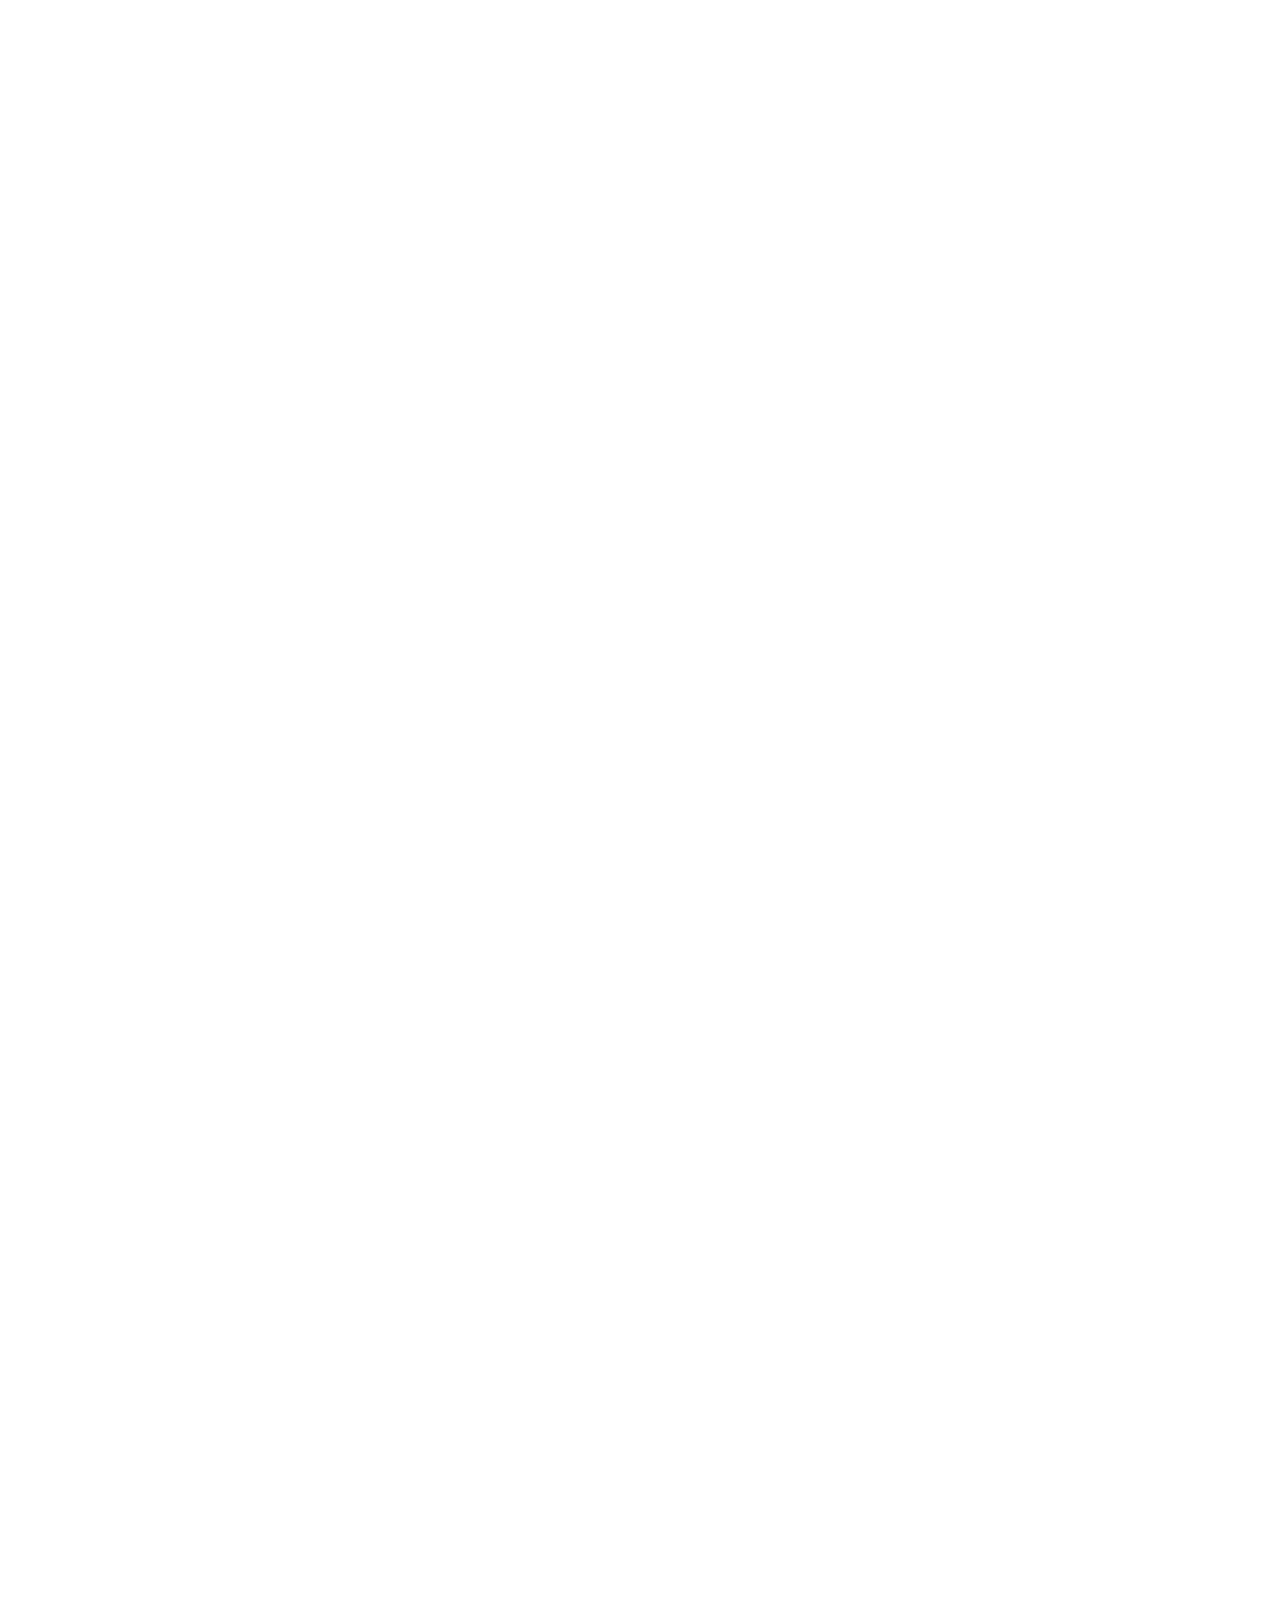
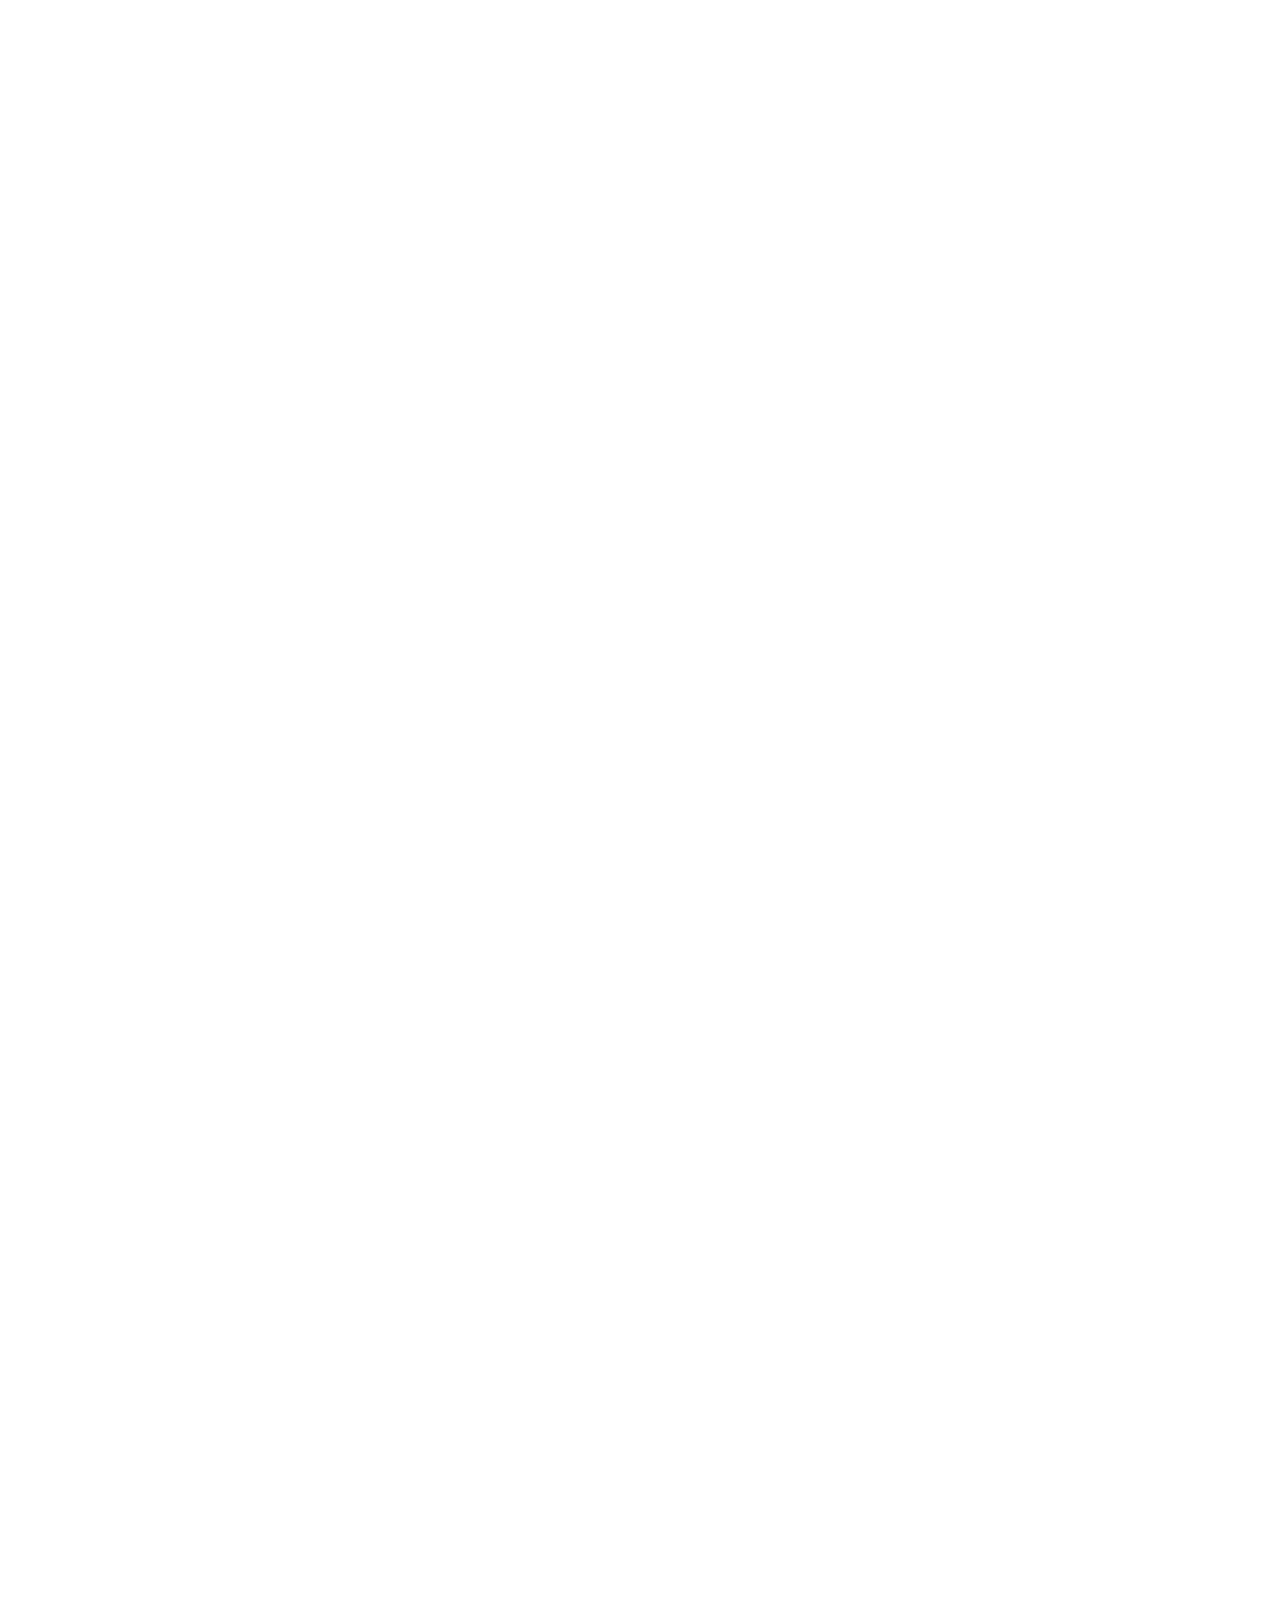
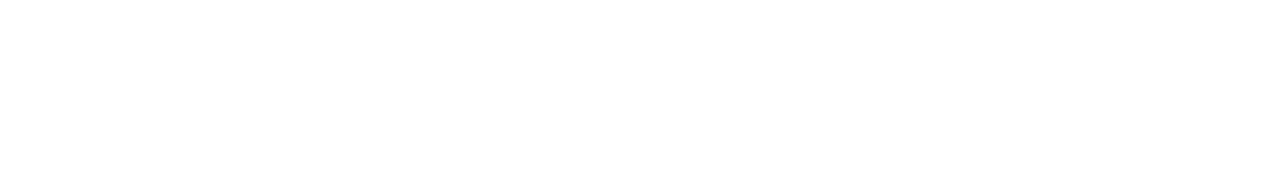
<file: variants.html>
<!DOCTYPE html>
<html lang="en">

<head>
    <meta charset="UTF-8">
    <meta name="viewport" content="width=device-width, initial-scale=1.0">
    <meta http-equiv="X-UA-Compatible" content="ie=edge">
    <link rel="stylesheet" href="https://maxcdn.bootstrapcdn.com/bootstrap/4.0.0/css/bootstrap.min.css"
        integrity="sha384-Gn5384xqQ1aoWXA+058RXPxPg6fy4IWvTNh0E263XmFcJlSAwiGgFAW/dAiS6JXm" crossorigin="anonymous">
    <link rel="stylesheet" href="Assets/Css/variants.css">
    <title>Variant Cocktails</title>
</head>

<body>
    <a id="top"></a>
    <nav class="container-fluid">
        <div class="containernav">
            <div class="container">
                <a href="#" class="navbar-brand">
                    <h1 class="yellowtext"><span class="purptext">V</span>ariant <span class="purptext">C</span>ocktails
                        | <span class="headFont">
                            <span class="purptext">V</span class="yellowtext">ariants |</span>
                    </h1>
                </a>
            </div>
            <div class="container1">
                <ul class="nav navbar-expand-lg">
                    <li class="nav-item"><a class="nav-link" href="index.html">Home</a></li>
                    <li class="active nav-item"><a class="nav-link" href="equip.html">Equipment</a></li>
                    <li class="nav-item"><a class="nav-link" href="classics.html">Classics</a></li>
                    <li class="nav-item"><a class="nav-link" href="#">Variants</a></li>
                </ul>
            </div>
        </div>
    </nav>

    <div class="parallax">
        <p id="paratext">- THE VARIANTS -</p>
    </div>

    <div class="row">
        <div class="spiritHeader">
            <h1 id="whiskey">WHISKEY</h1>
        </div>
    </div>
    <div class="row equip">

        <div class="equip1 contain">
            <img src="Assets\Img\cranberry_whiskeySour.jpg" class="mainimgs">
            <h2>Cranberry Whiskey Sour</h2>
            <ul> <strong>Ingredients</strong>

                <li>1 1/2 oz whiskey 45ml</li>
                <li>3/4 oz lemon juice 22ml, recommend fresh</li>
                <li>3 oz cranberry juice 90ml</li>
                <li>1 tsp sugar</li>
            </ul>

            <h2>Instructions</h2>
            <p>

                Put everything in a cocktail mixer along with a few ice cubes. Cover and shake well. Either pour into a
                glass as it is, or serve over ice (suggest in an old fashioned class). I'd suggest a slice of lemon and
                some frozen cranberries as garnish.
            </p>
        </div>
        <div class="equip1">
            <img src="Assets\Img\rosemary_oldFashioned.jpg" class="mainimgs">
            <h2>Rosemary Old Fashioned</h2>
            <ul>

                <li>2 ounces rye whiskey</li>
                <li>1/4 ounce rosemary syrup see recipe below</li>
                <li>2 dashes orange bitters I like to use Regan's</li>
            </ul>
            <h2>Instructions</h2>

            <p>

                To make the rosemary syrup, combine equal parts water and sugar in a pot. Add several sprigs of fresh
                rosemary. Heat mixture until just barely simmering and remove from heat. Let the syrup steep for 10
                minutes, and then remove the rosemary.
                In a rocks glass combine the whiskey, rosemary syrup, and orange bitters. Add ice and stil to chill the
                drink. Garnish with a rosemary sprig and an orange peel.</p>

        </div>

        <div class="row equip">
            <div class="spiritHeader">
                <h1 id="tequila">TEQUILA</h1>
            </div>



            <div class="equip1">
                <img src="Assets\Img\Mango_Margarita.png" class="mainimgs">
                <h2>Mango Margarita</h2>
                <ul>

                    <li>2 oz Blanco Tequila</li>
                    <li>1 oz Cointreau or Triple Sec Liqueur</li>
                    <li>2 oz Mango Juice</li>
                    <li>2 oz Lime Juice</li>

                </ul>
                <h2>Instructions</h2>
                <p>Combine ingredients in an ice filled shaker and shake for 5-10
                    seconds then
                    Strain into an ice filled rocks glass</p>

            </div>
            <div class="equip1">
                <img src="Assets\Img\tequilaSunset.jpg" class="mainimgs">
                <h2>Tequila Sunset</h2>
                <ul>
                    <li>ice</li>
                    <li>1 1/2 oz.tequila
                    </li>
                    <li>4 oz.orange or grapefruit juice
                    </li>
                    <li>1/2 oz.grenadine</li>
                    <li>Maraschino cherry or mandarin, for garnish</li>
                </ul>
                <h2>Instructions</h2>
                <p>
                    Fill serving glass with ice, tequila and juice.
                    Add grenadine, garnish with cherry or mandarin and serve.</p>
            </div>
        </div>

        <div class="row">
            <div class="spiritHeader">
                <h1 id="gin">GIN</h1>
            </div>

            <div class="row equip">
                <div class="equip1">
                    <img src="Assets\Img\negroni1.jpg" class="mainimgs">
                    <h2>Hendrix Negroni</h2>
                    <ul>
                        <li>30 ml HENDRICK'S GIN</li>
                        <li>30 ml Cochi Sweet Vermouth</li>
                        <li>15 ml Campari</li>
                        <li>15 ml Aperol</li>
                        <li>Orange wedge</li>
                    </ul>
                    <h2>Instructions</h2>
                    <p>
                        Pour all ingredients into a rocks glass over ice.
                        Stir gently and garnish with an orange wedge.
                    </p>
                </div>
                <div class="equip1">
                    <img src="Assets/Img/Martini.jpg" class="mainimgs">
                    <h2>James Bond Martini</h2>

                    <ul>

                        <li>Ice</li>
                        <li>3 ounces gin</li>
                        <li>1 ounce vodka</li>
                        <li>1/2 ounce Lillet Blanc</li>
                        <li>3 blue cheese-stuffed olives</li>
                        <li>skewered on a pick </li>

                    </ul>
                    <h2>Instructions</h2>

                    <p>Fill a cocktail shaker with ice. Add the gin, vodka and Lillet Blanc. Shake well and strain into
                        a chilled martini glass. Garnish with the stuffed olives.
                    </p>

                </div>
            </div>
        </div>
        <div class="row">
            <div class="spiritHeader">
                <h1 id="vodka">VODKA</h1>
            </div>

            <div class="row equip">
                <div class="equip1">
                    <img src="Assets\Img\espresso-martini2.jpg" class="mainimgs">
                    <h2>Chocolate Esspresso Martini</h2>
                    <ul>
                        <li>2 1/2 ounces instant espresso or fresh espresso</li>
                        <li>3 1/2 ounces vanilla vodka</li>
                        <li>2 1/2 ounces Kahlua</li>
                        <li>2 1/2 ounces chocolate liqueur</li>
                        <li> espresso beans (optional)</li>
                    </ul>
                    <h2>Instructions</h2>
                    <p>Pour expresso shot (30ml)and set aside.
                        Combine the vodka, Kahlua and Godiva liqueur in a cocktail shaker with no ice. Add the espresso
                        last and then fill with a cup of ice.
                        To add the chocolate drizzle to the glass. Place a little chocolate syrup at the top of the
                        glass and let gravity do the rest.
                        Shake vigorously for 10 seconds and serve straight up in a chilled martini glass. Garnish with
                        chocolate covered espresso beans.</p>
                </div>
                <div class="equip1">
                    <img src="Assets\Img\PeachMule.jpg" class="mainimgs">
                    <h2>Peach Mule</h2>
                    <ul>
                        <li>2 oz peach vodka</li>
                        <li>6 oz ginger beer</li>
                        <li>1 oz lemon juice fresh squeezed</li>
                        <li> fresh basil</li>
                    </ul>
                    <h2>Instructions</h2>
                    <p>    Fill glasses with ice. Preferably copper cups, but any cocktail glass will work.

                            Add 2 oz vodka, 6 oz ginger beer & 1 oz lemon juice to the glass.
                        
                            Add a couple leaves of fresh basil to  glass.
                        
                            Stir all of the ingredients together, then serve.</p>
                </div>
                <div class="row">
                    <div class="spiritHeader">
                        <h1 id="Rum">RUM</h1>
                    </div>

                    <div class="row equip">
                        <div class="equip1">
                            <img src="Assets\Img\PhoenixColada.jpg" class="mainimgs">
                            <h2>Phoenixcolada</h2>
                            <ul>
                                <li>45 ml Coconut-infused rum (Malibu) </li>
                                <li>15 ml bourbon </li>
                                <li>45 ml Pineapple juice </li>
                                <li>15 ml Demerara syrup </li>
                                <li>Dash of bitters</li>
                                <li>Ginger beer</li>
                            </ul>
                            <h2>Instructions</h2>
                            <p>

                                Add the rum, bourbon, juice, syrup and bitters into a shaker with ice, and shake until
                                well-chilled.Strain into a Collins glass over fresh ice.Top with the ginger beer.Garnish with 2 pineapple fronds and freshly grated nutmeg.
</p>
                              <p>  *Coconut-infused rum: Combine 1 750mL bottle of Bluebird Distilling Sugarcane rum and 4
                                cups flaked coconut in a nonreactive container like a large Mason jar. Let it set for 4
                                days, then strain out solids through a fine-mesh strainer.
                            </p>
                        </div>
                        <div class="equip1">
                            <img src="Assets/Img/Mojito3.jpg" mainimgs">
                            <h2>White Mojito</h2>
                            <ul>
                                <li>1 shot (45ml) Bacardi</li>
                                <li>1 shot (45ml) Malibu</li>
                                <li>10ml Sugar syrup</li>
                                <li>1/2 cup coconut milk</li>
                                <li>Juice of 1 lime</li>
                                <li>Coconut water (approximately 1/3 cup)</li>
                                <li>lime slices, to serve</li>
                            </ul>
                            <h2>Instructions</h2>
                            <p>Mix Bacardi, Malibu, Sugar syrup, coconut milk and lime juice in a cocktail shaker half-filled with ice. Top with coconut water, seal and shake for 30 seconds.

                                    Decorate the glass by dipping rim in water, then inverting onto a plate of raw sugar.
                                    
                                    Pour drink carefully into a glass filled with ice. Add a slice of lime to serve. 
                                    </p>
                        </div>
                    </div>
                </div>
            </div>

        </div>

        <!-- Footer -->
        <footer class="page-footer font-small footback pt-4">

            <!-- Footer Links -->
            <div class="container-fluid text-center text-md-left">

                <!-- Grid row -->
                <div class="row">

                    <!-- Grid column -->
                    <div class="col-md-6 mt-md-0 mt-3">

                        <!-- Content -->
                        <h2 class="text-uppercase"><span class="purptext">V</span>ariant<span
                                class="purptext">C</span>ocktails</h2>
                        <p id="font">Here you can use rows and columns to organize your footer content.</p>

                    </div>
                    <!-- Grid column -->

                    <hr class="clearfix w-100 d-md-none pb-3">

                    <!-- Grid column -->
                    <div class="col-md-3 mb-md-0 mb-3">

                        <!-- Links -->
                        <h5 class="text-uppercase text-center"><span class="purptext">Contact Us:</span></h5>

                        <ul class="list-unstyled">
                            <li>
                                <p id="font"><span class="purptext">Email:</span> Variantcocktails@live.co.nz</p>
                            </li>
                            <li>
                                <p id="font"><span class="purptext">Phone: </span> 027-7384421</p>
                            </li>
                            <li>
                                <a href="https://variantcocktails.blogspot.com/" target="_blank">
                                    <p id="font"><span class="purptext">Blog: </span> <span class="yellowtext">
                                            Variantcocktails.blogspot.com</span></p>
                                </a>
                            </li>
                        </ul>

                    </div>
                    <!-- Grid column -->
                    <div class="top">
                        <a href="#top" class="darkpurp radius50">Top</a>
                    </div>

                </div>
                <!-- Grid row -->

            </div>
            <!-- Footer Links -->

        </footer>
        <!-- Footer -->
</body>

</html>
</file>
<file: Assets/Css/styles.css>
html,
body {
    margin: 0px;
    padding: 0px;
    height: 100vh;
    width: 100vw;
    overflow-x: hidden;
    /*<-- that is to cancel out the free space that shows on the right hand side*/
}

body {
    font-family:sans-serif;
}

.purptext {
    color: #802bb1;
}

.yellowtext {
    color: #ffe400;
}

.purpback {
    background: #802bb1;
}

.yellowback {
    background: #ffe400;
}

.footback {
    background-color: #2d283e;
    font-size:2rem;
}

nav {
    background-color: #2d283e;
    position: fixed;
    z-index: 1001;

}

/*to allow nav items to align next to each other*/
.containernav {
    display: flex;
    align-items: center;
    justify-content: space-between;
}

.nav-link {
    color: #ffe400;
    font-size: 1.5rem;
}

ul.nav a:hover {
    color: #802bb1 !important;
}

/*my text within parallax div*/
#paratext {
    width: auto;
    height: auto;
    font-size: 3rem;
    color: #ffe400;
    background: #802bb1;
    text-align: center;
    position: relative;
    top: 50%;
    left: 50%;
    transform: translate(-50%, -50%);
    z-index: 100;
}

/*This is to create my parallax background*/
.parallax {
    background-image: url("../Img/spiritShelf.jpg");
    height: 900px;
    background-attachment: fixed;
    background-position: center;
    background-repeat: no-repeat;
    background-size: cover;
}

.flex {
    display: flex;
    justify-content: center;
    align-items: center;
}

.imgBw {
    margin: 100px 100px 100px 100px;
}

/*.top {
    width:auto;
    height:20px;
    background:#802bb1;
    box-sizing:content-box;
    border-radius:50%;
    font-size:20px;
}*/

.rightfoot {
    font-size:1rem;
}

#font {
    font-size: 1rem;
}

.radius50 {
    background: #802BB1;
    border-radius:50%;
    font-size:2rem;
    padding:10px;
}

.darkpurp {
    color:#2d283e;
}

.top :hover {
    color: #ffe400;
    background-color: #2d283e;
    text-decoration: none;
}

.footback {
    background-color: #2d283e;
    font-size:2rem;
    width:100%;
    color:#ffe400;
}
</file>
<file: Assets/Css/classics.css>
html,
body {
    margin: 0px;
    padding: 0px;
    height: 100vh;
    width: 100vw;
    overflow-x: hidden;
    /*<-- that is to cancel out the free space that shows on the right hand side*/
}

body {
    font-family:sans-serif;
}

.purptext {
    color:#802bb1;
}

.yellowtext {
    color:#ffe400;
}

nav {
    background-color:#2d283e;
    position: fixed;
    z-index: 1001;
    
}
.containernav{
    display:flex;
    align-items: center;
    justify-content: space-between;
}

.nav-link {
    color:#ffe400;
    font-size:1.5rem;
}

.nav-link:hover {
    color: #802bb1;
}

/*my text within parallax div*/
#paratext{
    width:100%;
    height:auto;
    font-size:3rem;
    color: #ffe400;
    background:#802bb1;
    text-align:center;
    position: relative;
    top: 50%;
    left: 50%;
    transform: translate(-50%, -50%);
    z-index:100;
}

/*This is to create my parallax background*/
.parallax {
    background-image: url("../Img/CocktailLine.jpg");
    height: 900px;
    background-attachment: fixed;
    background-position: center;
    background-repeat: no-repeat;
    background-size: cover;
}

.equip {
    margin-top:40px;
    margin-bottom:40px;
    display:flex;
    justify-content:space-around;
    
}

.equip1 {
    width:25%;
    border:2px solid red;
    padding: 10px;
    background-color: #2D283E;
    box-sizing: content-box;
    display:inline-block;
    text-align: center;
    margin: 15px 25px 50px 25px;
}

.equip1 h2 {
    text-align: center;
    color:#802BB1;
}

.equip1 p {
    color: #ffffff;
    font-size:15px;
    text-align: left;
}

.equip1 ul {
    color: #ffffff;
    font-size:15px;
    text-align: left;
}

.footback {
    background-color: #2d283e;
    font-size:2rem;
    width:100%;
    color:#ffe400;
}

#font {
    font-size: 1rem;
}

.radius50 {
    background: #802BB1;
    border-radius:50%;
    font-size:2rem;
    padding:10px;
}

.darkpurp {
    color:#2d283e;
}

.top :hover {
    color: #ffe400;
    background-color: #2d283e;
    text-decoration: none;
}

.mainimgs {
    object-fit: fill;
    width:100%;
    height:auto;

}

.spiritHeader {
    height:100px;
    width:100%;
    display:flex;
    align-items: center;
    justify-content: center;
    margin-top: 30px;
    color:#ffe400;
}

.spiritHeader h1 {
    text-align: center;
    width:100%;
    background-color:#2e2842;
}
</file>
<file: Assets/Css/equip.css>
html,
body {
    margin: 0px;
    padding: 0px;
    height: 100vh;
    width: 100vw;
    overflow-x: hidden;
    /*<-- that is to cancel out the free space that shows on the right hand side*/
}

body {
    font-family:sans-serif;
}

.purptext {
    color:#802bb1;
}

.yellowtext {
    color:#ffe400;
}

ul.nav a:hover {
    color: #802bb1 !important;
}

nav {
    background-color:#2d283e;
    position: fixed;
    overflow:hidden;
    z-index: 1001; 
}
.containernav{
    display:flex;
    align-items: center;
    justify-content: space-between;
}

.nav-link {
    color:#ffe400;
    font-size:1.5rem;
}

nav-link:hover{
    color: #802bb1;
}

/*my text within parallax div*/
#paratext{
    width:100%;
    height:auto;
    font-size:3rem;
    color: #ffe400;
    background:#802bb1;
    text-align:center;
    position: relative;
    top: 50%;
    left: 50%;
    transform: translate(-50%, -50%);
    z-index:100;
}

/*This is to create my parallax background*/
.parallax {
    background-image: url("../Img/equip.jpg");
    height: 900px;
    background-attachment: fixed;
    background-position: center;
    background-repeat: no-repeat;
    background-size: cover;
}

.equip {
    margin-top:40px;
    margin-bottom:40px;
    display:flex;
    justify-content:space-around;
    
}

.equip1 {
    width:25%;
    border:2px solid red;
    padding: 10px;
    background-color: #2D283E;
    box-sizing: content-box;
    display:inline-block;
    text-align: center;
    margin: 25px 25px 50px 25px;
}

.equip1 h2 {
    text-align: center;
    color:#802BB1;
}

.equip1 p {
    color: #ffffff;
    font-size:20px;
    text-align: left;
}

.purptext {
    color: #802bb1;
}

.yellowtext {
    color: #ffe400;
}

.purpback {
    background: #802bb1;
}

.yellowback {
    background: #ffe400;
}

.footback {
    background-color: #2d283e;
    font-size:2rem;
    width:100%;
    color:#ffe400;
}

#font {
    font-size: 1rem;
}

.radius50 {
    background: #802BB1;
    border-radius:50%;
    font-size:2rem;
    padding:10px;
}

.darkpurp {
    color:#2d283e;
}

.top :hover {
    color: #ffe400;
    background-color: #2d283e;
    text-decoration: none;
}

.mainimgs {
    object-fit: fill;
    width:100%;
    height:auto;

}
</file>
<file: Assets/Css/variants.css>
html,
body {
    margin: 0px;
    padding: 0px;
    height: 100vh;
    width: 100vw;
    overflow-x: hidden;
    /*<-- that is to cancel out the free space that shows on the right hand side*/
}

body {
    font-family:sans-serif;
}
/*these variables are for my text including color theme i have going*/
.purptext {
    color:#802bb1;
}

.yellowtext {
    color:#ffe400;
}

nav {
    background-color:#2d283e;
    position: fixed;
    z-index: 1001;
    
}
.containernav{
    display:flex;
    align-items: center;
    justify-content: space-between;
}

.nav-link {
    color:#ffe400;
    font-size:1.5rem;
}

.nav-link:hover {
    color: #802bb1;
}

/*my text within parallax div*/
#paratext{
    width:100%;
    height:auto;
    font-size:3rem;
    color: #ffe400;
    background:#802bb1;
    text-align:center;
    position: relative;
    top: 50%;
    left: 50%;
    transform: translate(-50%, -50%);
    z-index:100;
}

/*This is to create my parallax background*/
.parallax {
    background-image: url("../Img/variantParallax.jpg");
    height: 900px;
    background-attachment: fixed;
    background-position: center;
    background-repeat: no-repeat;
    background-size: cover;
}
/*The equip variables are for the bootstrap cards, holding cocktail imgs and text*/
.equip {
    margin-top:40px;
    margin-bottom:40px;
    display:flex;
    justify-content:space-around;
    
}

.equip1 {
    width:25%;
    border:2px solid red;
    padding: 10px;
    background-color: #2D283E;
    box-sizing: content-box;
    display:inline-block;
    text-align: center;
    margin: 15px 25px 50px 25px;
}

.equip1 h2 {
    text-align: center;
    color:#802BB1;
}

.equip1 ul {
    color: #ffffff;
    font-size:15px;
    text-align: left;
}

.equip1 p {
    color: #ffffff;
    font-size:15px;
    text-align: left;
}

.footback {
    background-color: #2d283e;
    font-size:2rem;
    width:100%;
    color:#ffe400;
}

#font {
    font-size: 1rem;
}

.radius50 {
    background: #802BB1;
    border-radius:50%;
    font-size:2rem;
    padding:10px;
}

.darkpurp {
    color:#2d283e;
}

.top :hover {
    color: #ffe400;
    background-color: #2d283e;
    text-decoration: none;
}

.mainimgs {
    object-fit: fill;
    width:100%;
    height:auto;

}
/*spirit header is simply the header including name of spirit being used*/
.spiritHeader {
    height:100px;
    width:100%;
    display:flex;
    align-items: center;
    justify-content: center;
    margin-top: 30px;
    color:#ffe400;
}

.spiritHeader h1 {
    text-align: center;
    width:100%;
    background-color:#2e2842;
}
</file>
